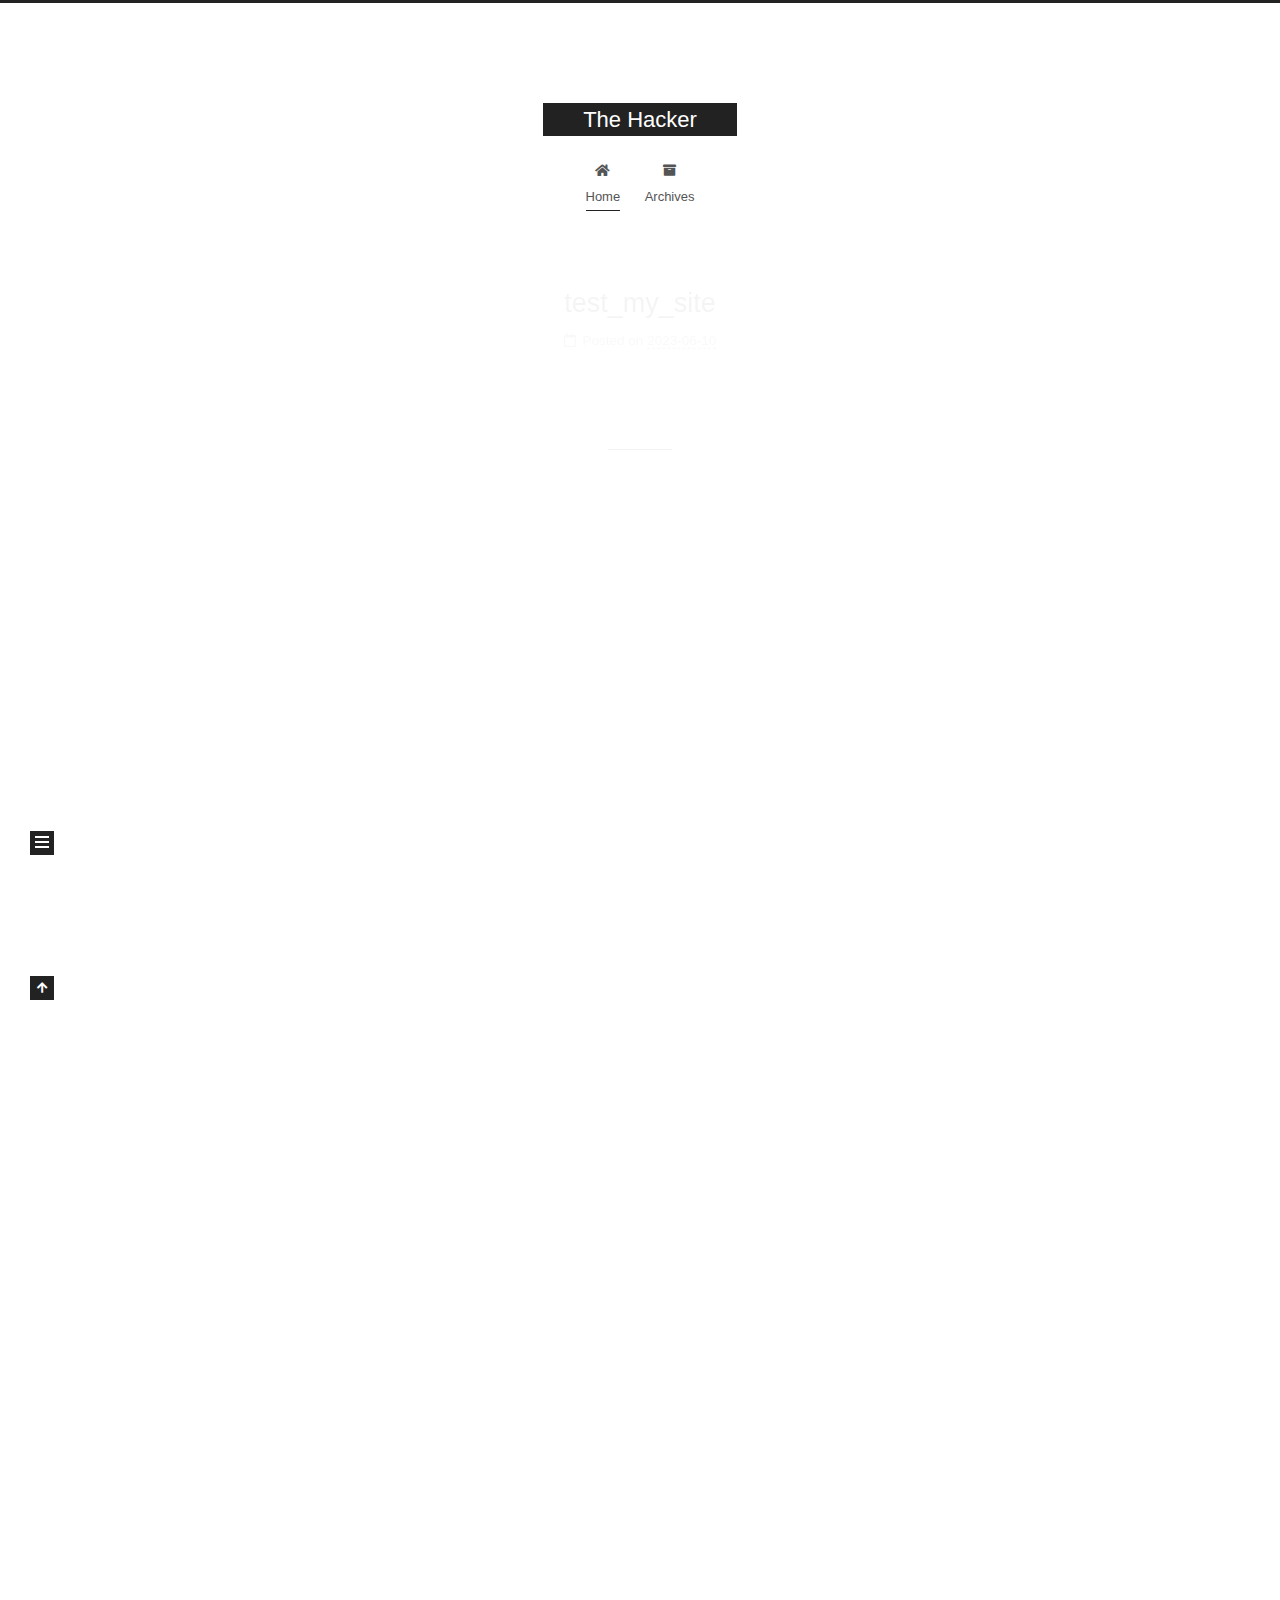
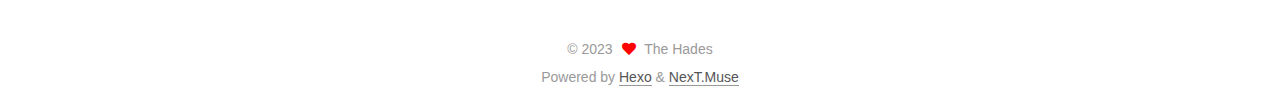
<file: index.html>
<!DOCTYPE html>
<html lang="en">
<head>
  <meta charset="UTF-8">
<meta name="viewport" content="width=device-width, initial-scale=1, maximum-scale=2">
<meta name="theme-color" content="#222">
<meta name="generator" content="Hexo 6.3.0">
  <link rel="apple-touch-icon" sizes="180x180" href="/images/apple-touch-icon-next.png">
  <link rel="icon" type="image/png" sizes="32x32" href="/images/favicon-32x32-next.png">
  <link rel="icon" type="image/png" sizes="16x16" href="/images/favicon-16x16-next.png">
  <link rel="mask-icon" href="/images/logo.svg" color="#222">

<link rel="stylesheet" href="/css/main.css">


<link rel="stylesheet" href="/lib/font-awesome/css/all.min.css">

<script id="hexo-configurations">
    var NexT = window.NexT || {};
    var CONFIG = {"hostname":"example.com","root":"/","scheme":"Muse","version":"7.8.0","exturl":false,"sidebar":{"position":"left","display":"post","padding":18,"offset":12,"onmobile":false},"copycode":{"enable":false,"show_result":false,"style":null},"back2top":{"enable":true,"sidebar":false,"scrollpercent":false},"bookmark":{"enable":false,"color":"#222","save":"auto"},"fancybox":false,"mediumzoom":false,"lazyload":false,"pangu":false,"comments":{"style":"tabs","active":null,"storage":true,"lazyload":false,"nav":null},"algolia":{"hits":{"per_page":10},"labels":{"input_placeholder":"Search for Posts","hits_empty":"We didn't find any results for the search: ${query}","hits_stats":"${hits} results found in ${time} ms"}},"localsearch":{"enable":false,"trigger":"auto","top_n_per_article":1,"unescape":false,"preload":false},"motion":{"enable":true,"async":false,"transition":{"post_block":"fadeIn","post_header":"slideDownIn","post_body":"slideDownIn","coll_header":"slideLeftIn","sidebar":"slideUpIn"}}};
  </script>

  <meta property="og:type" content="website">
<meta property="og:title" content="The Hacker">
<meta property="og:url" content="http://example.com/index.html">
<meta property="og:site_name" content="The Hacker">
<meta property="og:locale" content="en_US">
<meta property="article:author" content="The Hades">
<meta name="twitter:card" content="summary">

<link rel="canonical" href="http://example.com/">


<script id="page-configurations">
  // https://hexo.io/docs/variables.html
  CONFIG.page = {
    sidebar: "",
    isHome : true,
    isPost : false,
    lang   : 'en'
  };
</script>

  <title>The Hacker</title>
  






  <noscript>
  <style>
  .use-motion .brand,
  .use-motion .menu-item,
  .sidebar-inner,
  .use-motion .post-block,
  .use-motion .pagination,
  .use-motion .comments,
  .use-motion .post-header,
  .use-motion .post-body,
  .use-motion .collection-header { opacity: initial; }

  .use-motion .site-title,
  .use-motion .site-subtitle {
    opacity: initial;
    top: initial;
  }

  .use-motion .logo-line-before i { left: initial; }
  .use-motion .logo-line-after i { right: initial; }
  </style>
</noscript>

</head>

<body itemscope itemtype="http://schema.org/WebPage">
  <div class="container use-motion">
    <div class="headband"></div>

    <header class="header" itemscope itemtype="http://schema.org/WPHeader">
      <div class="header-inner"><div class="site-brand-container">
  <div class="site-nav-toggle">
    <div class="toggle" aria-label="Toggle navigation bar">
      <span class="toggle-line toggle-line-first"></span>
      <span class="toggle-line toggle-line-middle"></span>
      <span class="toggle-line toggle-line-last"></span>
    </div>
  </div>

  <div class="site-meta">

    <a href="/" class="brand" rel="start">
      <span class="logo-line-before"><i></i></span>
      <h1 class="site-title">The Hacker</h1>
      <span class="logo-line-after"><i></i></span>
    </a>
  </div>

  <div class="site-nav-right">
    <div class="toggle popup-trigger">
    </div>
  </div>
</div>




<nav class="site-nav">
  <ul id="menu" class="main-menu menu">
        <li class="menu-item menu-item-home">

    <a href="/" rel="section"><i class="fa fa-home fa-fw"></i>Home</a>

  </li>
        <li class="menu-item menu-item-archives">

    <a href="/archives/" rel="section"><i class="fa fa-archive fa-fw"></i>Archives</a>

  </li>
  </ul>
</nav>




</div>
    </header>

    
  <div class="back-to-top">
    <i class="fa fa-arrow-up"></i>
    <span>0%</span>
  </div>


    <main class="main">
      <div class="main-inner">
        <div class="content-wrap">
          

          <div class="content index posts-expand">
            
      
  
  
  <article itemscope itemtype="http://schema.org/Article" class="post-block" lang="en">
    <link itemprop="mainEntityOfPage" href="http://example.com/2023/06/10/test-my-site/">

    <span hidden itemprop="author" itemscope itemtype="http://schema.org/Person">
      <meta itemprop="image" content="/images/avatar.gif">
      <meta itemprop="name" content="The Hades">
      <meta itemprop="description" content="">
    </span>

    <span hidden itemprop="publisher" itemscope itemtype="http://schema.org/Organization">
      <meta itemprop="name" content="The Hacker">
    </span>
      <header class="post-header">
        <h2 class="post-title" itemprop="name headline">
          
            <a href="/2023/06/10/test-my-site/" class="post-title-link" itemprop="url">test_my_site</a>
        </h2>

        <div class="post-meta">
            <span class="post-meta-item">
              <span class="post-meta-item-icon">
                <i class="far fa-calendar"></i>
              </span>
              <span class="post-meta-item-text">Posted on</span>

              <time title="Created: 2023-06-10 20:58:56" itemprop="dateCreated datePublished" datetime="2023-06-10T20:58:56+08:00">2023-06-10</time>
            </span>

          

        </div>
      </header>

    
    
    
    <div class="post-body" itemprop="articleBody">

      
          
      
    </div>

    
    
    
      <footer class="post-footer">
        <div class="post-eof"></div>
      </footer>
  </article>
  
  
  

      
  
  
  <article itemscope itemtype="http://schema.org/Article" class="post-block" lang="en">
    <link itemprop="mainEntityOfPage" href="http://example.com/2023/06/10/hello-world/">

    <span hidden itemprop="author" itemscope itemtype="http://schema.org/Person">
      <meta itemprop="image" content="/images/avatar.gif">
      <meta itemprop="name" content="The Hades">
      <meta itemprop="description" content="">
    </span>

    <span hidden itemprop="publisher" itemscope itemtype="http://schema.org/Organization">
      <meta itemprop="name" content="The Hacker">
    </span>
      <header class="post-header">
        <h2 class="post-title" itemprop="name headline">
          
            <a href="/2023/06/10/hello-world/" class="post-title-link" itemprop="url">Hello World</a>
        </h2>

        <div class="post-meta">
            <span class="post-meta-item">
              <span class="post-meta-item-icon">
                <i class="far fa-calendar"></i>
              </span>
              <span class="post-meta-item-text">Posted on</span>

              <time title="Created: 2023-06-10 20:55:42" itemprop="dateCreated datePublished" datetime="2023-06-10T20:55:42+08:00">2023-06-10</time>
            </span>

          

        </div>
      </header>

    
    
    
    <div class="post-body" itemprop="articleBody">

      
          <p>Welcome to <a target="_blank" rel="noopener" href="https://hexo.io/">Hexo</a>! This is your very first post. Check <a target="_blank" rel="noopener" href="https://hexo.io/docs/">documentation</a> for more info. If you get any problems when using Hexo, you can find the answer in <a target="_blank" rel="noopener" href="https://hexo.io/docs/troubleshooting.html">troubleshooting</a> or you can ask me on <a target="_blank" rel="noopener" href="https://github.com/hexojs/hexo/issues">GitHub</a>.</p>
<h2 id="Quick-Start"><a href="#Quick-Start" class="headerlink" title="Quick Start"></a>Quick Start</h2><h3 id="Create-a-new-post"><a href="#Create-a-new-post" class="headerlink" title="Create a new post"></a>Create a new post</h3><figure class="highlight bash"><table><tr><td class="gutter"><pre><span class="line">1</span><br></pre></td><td class="code"><pre><span class="line">$ hexo new <span class="string">&quot;My New Post&quot;</span></span><br></pre></td></tr></table></figure>

<p>More info: <a target="_blank" rel="noopener" href="https://hexo.io/docs/writing.html">Writing</a></p>
<h3 id="Run-server"><a href="#Run-server" class="headerlink" title="Run server"></a>Run server</h3><figure class="highlight bash"><table><tr><td class="gutter"><pre><span class="line">1</span><br></pre></td><td class="code"><pre><span class="line">$ hexo server</span><br></pre></td></tr></table></figure>

<p>More info: <a target="_blank" rel="noopener" href="https://hexo.io/docs/server.html">Server</a></p>
<h3 id="Generate-static-files"><a href="#Generate-static-files" class="headerlink" title="Generate static files"></a>Generate static files</h3><figure class="highlight bash"><table><tr><td class="gutter"><pre><span class="line">1</span><br></pre></td><td class="code"><pre><span class="line">$ hexo generate</span><br></pre></td></tr></table></figure>

<p>More info: <a target="_blank" rel="noopener" href="https://hexo.io/docs/generating.html">Generating</a></p>
<h3 id="Deploy-to-remote-sites"><a href="#Deploy-to-remote-sites" class="headerlink" title="Deploy to remote sites"></a>Deploy to remote sites</h3><figure class="highlight bash"><table><tr><td class="gutter"><pre><span class="line">1</span><br></pre></td><td class="code"><pre><span class="line">$ hexo deploy</span><br></pre></td></tr></table></figure>

<p>More info: <a target="_blank" rel="noopener" href="https://hexo.io/docs/one-command-deployment.html">Deployment</a></p>

      
    </div>

    
    
    
      <footer class="post-footer">
        <div class="post-eof"></div>
      </footer>
  </article>
  
  
  


  



          </div>
          

<script>
  window.addEventListener('tabs:register', () => {
    let { activeClass } = CONFIG.comments;
    if (CONFIG.comments.storage) {
      activeClass = localStorage.getItem('comments_active') || activeClass;
    }
    if (activeClass) {
      let activeTab = document.querySelector(`a[href="#comment-${activeClass}"]`);
      if (activeTab) {
        activeTab.click();
      }
    }
  });
  if (CONFIG.comments.storage) {
    window.addEventListener('tabs:click', event => {
      if (!event.target.matches('.tabs-comment .tab-content .tab-pane')) return;
      let commentClass = event.target.classList[1];
      localStorage.setItem('comments_active', commentClass);
    });
  }
</script>

        </div>
          
  
  <div class="toggle sidebar-toggle">
    <span class="toggle-line toggle-line-first"></span>
    <span class="toggle-line toggle-line-middle"></span>
    <span class="toggle-line toggle-line-last"></span>
  </div>

  <aside class="sidebar">
    <div class="sidebar-inner">

      <ul class="sidebar-nav motion-element">
        <li class="sidebar-nav-toc">
          Table of Contents
        </li>
        <li class="sidebar-nav-overview">
          Overview
        </li>
      </ul>

      <!--noindex-->
      <div class="post-toc-wrap sidebar-panel">
      </div>
      <!--/noindex-->

      <div class="site-overview-wrap sidebar-panel">
        <div class="site-author motion-element" itemprop="author" itemscope itemtype="http://schema.org/Person">
  <p class="site-author-name" itemprop="name">The Hades</p>
  <div class="site-description" itemprop="description"></div>
</div>
<div class="site-state-wrap motion-element">
  <nav class="site-state">
      <div class="site-state-item site-state-posts">
          <a href="/archives/">
        
          <span class="site-state-item-count">2</span>
          <span class="site-state-item-name">posts</span>
        </a>
      </div>
  </nav>
</div>



      </div>

    </div>
  </aside>
  <div id="sidebar-dimmer"></div>


      </div>
    </main>

    <footer class="footer">
      <div class="footer-inner">
        

        

<div class="copyright">
  
  &copy; 
  <span itemprop="copyrightYear">2023</span>
  <span class="with-love">
    <i class="fa fa-heart"></i>
  </span>
  <span class="author" itemprop="copyrightHolder">The Hades</span>
</div>
  <div class="powered-by">Powered by <a href="https://hexo.io/" class="theme-link" rel="noopener" target="_blank">Hexo</a> & <a href="https://muse.theme-next.org/" class="theme-link" rel="noopener" target="_blank">NexT.Muse</a>
  </div>

        








      </div>
    </footer>
  </div>

  
  <script src="/lib/anime.min.js"></script>
  <script src="/lib/velocity/velocity.min.js"></script>
  <script src="/lib/velocity/velocity.ui.min.js"></script>

<script src="/js/utils.js"></script>

<script src="/js/motion.js"></script>


<script src="/js/schemes/muse.js"></script>


<script src="/js/next-boot.js"></script>




  















  

  

</body>
</html>
</file>
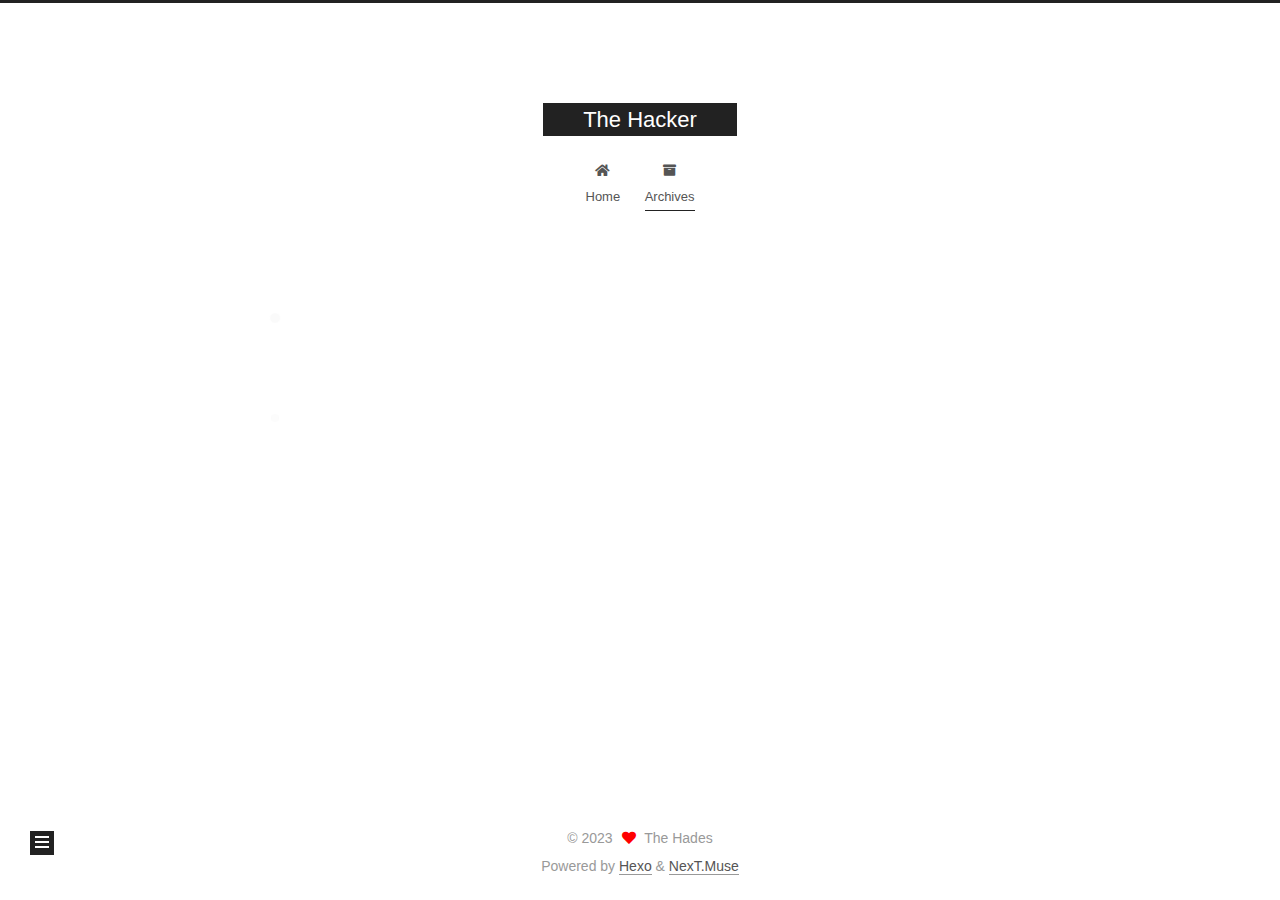
<file: archives/index.html>
<!DOCTYPE html>
<html lang="en">
<head>
  <meta charset="UTF-8">
<meta name="viewport" content="width=device-width, initial-scale=1, maximum-scale=2">
<meta name="theme-color" content="#222">
<meta name="generator" content="Hexo 6.3.0">
  <link rel="apple-touch-icon" sizes="180x180" href="/images/apple-touch-icon-next.png">
  <link rel="icon" type="image/png" sizes="32x32" href="/images/favicon-32x32-next.png">
  <link rel="icon" type="image/png" sizes="16x16" href="/images/favicon-16x16-next.png">
  <link rel="mask-icon" href="/images/logo.svg" color="#222">

<link rel="stylesheet" href="/css/main.css">


<link rel="stylesheet" href="/lib/font-awesome/css/all.min.css">

<script id="hexo-configurations">
    var NexT = window.NexT || {};
    var CONFIG = {"hostname":"example.com","root":"/","scheme":"Muse","version":"7.8.0","exturl":false,"sidebar":{"position":"left","display":"post","padding":18,"offset":12,"onmobile":false},"copycode":{"enable":false,"show_result":false,"style":null},"back2top":{"enable":true,"sidebar":false,"scrollpercent":false},"bookmark":{"enable":false,"color":"#222","save":"auto"},"fancybox":false,"mediumzoom":false,"lazyload":false,"pangu":false,"comments":{"style":"tabs","active":null,"storage":true,"lazyload":false,"nav":null},"algolia":{"hits":{"per_page":10},"labels":{"input_placeholder":"Search for Posts","hits_empty":"We didn't find any results for the search: ${query}","hits_stats":"${hits} results found in ${time} ms"}},"localsearch":{"enable":false,"trigger":"auto","top_n_per_article":1,"unescape":false,"preload":false},"motion":{"enable":true,"async":false,"transition":{"post_block":"fadeIn","post_header":"slideDownIn","post_body":"slideDownIn","coll_header":"slideLeftIn","sidebar":"slideUpIn"}}};
  </script>

  <meta property="og:type" content="website">
<meta property="og:title" content="The Hacker">
<meta property="og:url" content="http://example.com/archives/index.html">
<meta property="og:site_name" content="The Hacker">
<meta property="og:locale" content="en_US">
<meta property="article:author" content="The Hades">
<meta name="twitter:card" content="summary">

<link rel="canonical" href="http://example.com/archives/">


<script id="page-configurations">
  // https://hexo.io/docs/variables.html
  CONFIG.page = {
    sidebar: "",
    isHome : false,
    isPost : false,
    lang   : 'en'
  };
</script>

  <title>Archive | The Hacker</title>
  






  <noscript>
  <style>
  .use-motion .brand,
  .use-motion .menu-item,
  .sidebar-inner,
  .use-motion .post-block,
  .use-motion .pagination,
  .use-motion .comments,
  .use-motion .post-header,
  .use-motion .post-body,
  .use-motion .collection-header { opacity: initial; }

  .use-motion .site-title,
  .use-motion .site-subtitle {
    opacity: initial;
    top: initial;
  }

  .use-motion .logo-line-before i { left: initial; }
  .use-motion .logo-line-after i { right: initial; }
  </style>
</noscript>

</head>

<body itemscope itemtype="http://schema.org/WebPage">
  <div class="container use-motion">
    <div class="headband"></div>

    <header class="header" itemscope itemtype="http://schema.org/WPHeader">
      <div class="header-inner"><div class="site-brand-container">
  <div class="site-nav-toggle">
    <div class="toggle" aria-label="Toggle navigation bar">
      <span class="toggle-line toggle-line-first"></span>
      <span class="toggle-line toggle-line-middle"></span>
      <span class="toggle-line toggle-line-last"></span>
    </div>
  </div>

  <div class="site-meta">

    <a href="/" class="brand" rel="start">
      <span class="logo-line-before"><i></i></span>
      <h1 class="site-title">The Hacker</h1>
      <span class="logo-line-after"><i></i></span>
    </a>
  </div>

  <div class="site-nav-right">
    <div class="toggle popup-trigger">
    </div>
  </div>
</div>




<nav class="site-nav">
  <ul id="menu" class="main-menu menu">
        <li class="menu-item menu-item-home">

    <a href="/" rel="section"><i class="fa fa-home fa-fw"></i>Home</a>

  </li>
        <li class="menu-item menu-item-archives">

    <a href="/archives/" rel="section"><i class="fa fa-archive fa-fw"></i>Archives</a>

  </li>
  </ul>
</nav>




</div>
    </header>

    
  <div class="back-to-top">
    <i class="fa fa-arrow-up"></i>
    <span>0%</span>
  </div>


    <main class="main">
      <div class="main-inner">
        <div class="content-wrap">
          

          <div class="content archive">
            

  
  
  
  <div class="post-block">
    <div class="posts-collapse">
      <div class="collection-title">
        <span class="collection-header">Um..! 2 posts in total. Keep on posting.</span>
      </div>

      
    <div class="collection-year">
      <span class="collection-header">2023</span>
    </div>

  <article itemscope itemtype="http://schema.org/Article">
    <header class="post-header">

      <div class="post-meta">
        <time itemprop="dateCreated"
              datetime="2023-06-10T20:58:56+08:00"
              content="2023-06-10">
          06-10
        </time>
      </div>

      <div class="post-title">
          <a class="post-title-link" href="/2023/06/10/test-my-site/" itemprop="url">
            <span itemprop="name">test_my_site</span>
          </a>
      </div>

    </header>
  </article>

  <article itemscope itemtype="http://schema.org/Article">
    <header class="post-header">

      <div class="post-meta">
        <time itemprop="dateCreated"
              datetime="2023-06-10T20:55:42+08:00"
              content="2023-06-10">
          06-10
        </time>
      </div>

      <div class="post-title">
          <a class="post-title-link" href="/2023/06/10/hello-world/" itemprop="url">
            <span itemprop="name">Hello World</span>
          </a>
      </div>

    </header>
  </article>


    </div>
  </div>
  
  
  

  



          </div>
          

<script>
  window.addEventListener('tabs:register', () => {
    let { activeClass } = CONFIG.comments;
    if (CONFIG.comments.storage) {
      activeClass = localStorage.getItem('comments_active') || activeClass;
    }
    if (activeClass) {
      let activeTab = document.querySelector(`a[href="#comment-${activeClass}"]`);
      if (activeTab) {
        activeTab.click();
      }
    }
  });
  if (CONFIG.comments.storage) {
    window.addEventListener('tabs:click', event => {
      if (!event.target.matches('.tabs-comment .tab-content .tab-pane')) return;
      let commentClass = event.target.classList[1];
      localStorage.setItem('comments_active', commentClass);
    });
  }
</script>

        </div>
          
  
  <div class="toggle sidebar-toggle">
    <span class="toggle-line toggle-line-first"></span>
    <span class="toggle-line toggle-line-middle"></span>
    <span class="toggle-line toggle-line-last"></span>
  </div>

  <aside class="sidebar">
    <div class="sidebar-inner">

      <ul class="sidebar-nav motion-element">
        <li class="sidebar-nav-toc">
          Table of Contents
        </li>
        <li class="sidebar-nav-overview">
          Overview
        </li>
      </ul>

      <!--noindex-->
      <div class="post-toc-wrap sidebar-panel">
      </div>
      <!--/noindex-->

      <div class="site-overview-wrap sidebar-panel">
        <div class="site-author motion-element" itemprop="author" itemscope itemtype="http://schema.org/Person">
  <p class="site-author-name" itemprop="name">The Hades</p>
  <div class="site-description" itemprop="description"></div>
</div>
<div class="site-state-wrap motion-element">
  <nav class="site-state">
      <div class="site-state-item site-state-posts">
          <a href="/archives/">
        
          <span class="site-state-item-count">2</span>
          <span class="site-state-item-name">posts</span>
        </a>
      </div>
  </nav>
</div>



      </div>

    </div>
  </aside>
  <div id="sidebar-dimmer"></div>


      </div>
    </main>

    <footer class="footer">
      <div class="footer-inner">
        

        

<div class="copyright">
  
  &copy; 
  <span itemprop="copyrightYear">2023</span>
  <span class="with-love">
    <i class="fa fa-heart"></i>
  </span>
  <span class="author" itemprop="copyrightHolder">The Hades</span>
</div>
  <div class="powered-by">Powered by <a href="https://hexo.io/" class="theme-link" rel="noopener" target="_blank">Hexo</a> & <a href="https://muse.theme-next.org/" class="theme-link" rel="noopener" target="_blank">NexT.Muse</a>
  </div>

        








      </div>
    </footer>
  </div>

  
  <script src="/lib/anime.min.js"></script>
  <script src="/lib/velocity/velocity.min.js"></script>
  <script src="/lib/velocity/velocity.ui.min.js"></script>

<script src="/js/utils.js"></script>

<script src="/js/motion.js"></script>


<script src="/js/schemes/muse.js"></script>


<script src="/js/next-boot.js"></script>




  















  

  

</body>
</html>
</file>
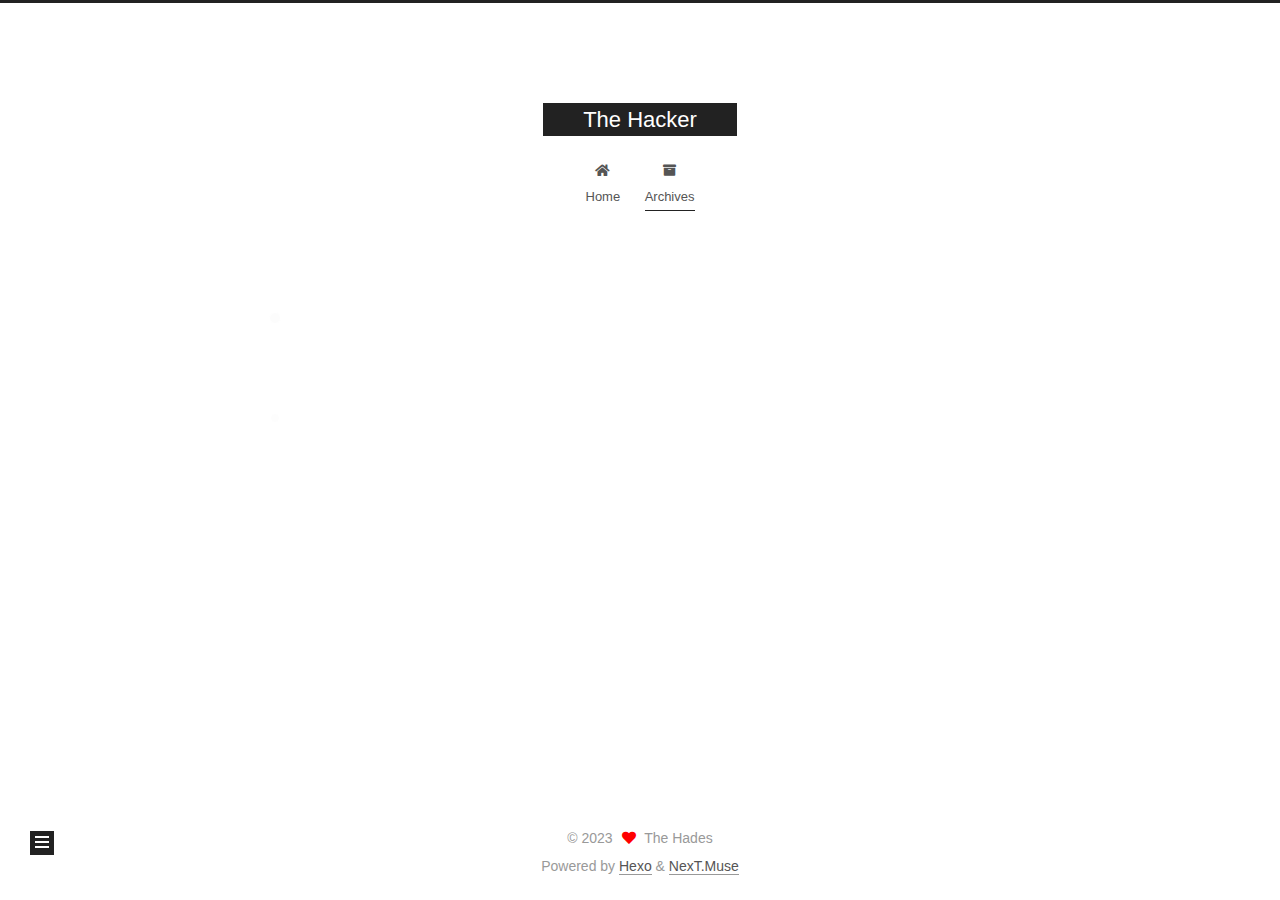
<file: archives/2023/index.html>
<!DOCTYPE html>
<html lang="en">
<head>
  <meta charset="UTF-8">
<meta name="viewport" content="width=device-width, initial-scale=1, maximum-scale=2">
<meta name="theme-color" content="#222">
<meta name="generator" content="Hexo 6.3.0">
  <link rel="apple-touch-icon" sizes="180x180" href="/images/apple-touch-icon-next.png">
  <link rel="icon" type="image/png" sizes="32x32" href="/images/favicon-32x32-next.png">
  <link rel="icon" type="image/png" sizes="16x16" href="/images/favicon-16x16-next.png">
  <link rel="mask-icon" href="/images/logo.svg" color="#222">

<link rel="stylesheet" href="/css/main.css">


<link rel="stylesheet" href="/lib/font-awesome/css/all.min.css">

<script id="hexo-configurations">
    var NexT = window.NexT || {};
    var CONFIG = {"hostname":"example.com","root":"/","scheme":"Muse","version":"7.8.0","exturl":false,"sidebar":{"position":"left","display":"post","padding":18,"offset":12,"onmobile":false},"copycode":{"enable":false,"show_result":false,"style":null},"back2top":{"enable":true,"sidebar":false,"scrollpercent":false},"bookmark":{"enable":false,"color":"#222","save":"auto"},"fancybox":false,"mediumzoom":false,"lazyload":false,"pangu":false,"comments":{"style":"tabs","active":null,"storage":true,"lazyload":false,"nav":null},"algolia":{"hits":{"per_page":10},"labels":{"input_placeholder":"Search for Posts","hits_empty":"We didn't find any results for the search: ${query}","hits_stats":"${hits} results found in ${time} ms"}},"localsearch":{"enable":false,"trigger":"auto","top_n_per_article":1,"unescape":false,"preload":false},"motion":{"enable":true,"async":false,"transition":{"post_block":"fadeIn","post_header":"slideDownIn","post_body":"slideDownIn","coll_header":"slideLeftIn","sidebar":"slideUpIn"}}};
  </script>

  <meta property="og:type" content="website">
<meta property="og:title" content="The Hacker">
<meta property="og:url" content="http://example.com/archives/2023/index.html">
<meta property="og:site_name" content="The Hacker">
<meta property="og:locale" content="en_US">
<meta property="article:author" content="The Hades">
<meta name="twitter:card" content="summary">

<link rel="canonical" href="http://example.com/archives/2023/">


<script id="page-configurations">
  // https://hexo.io/docs/variables.html
  CONFIG.page = {
    sidebar: "",
    isHome : false,
    isPost : false,
    lang   : 'en'
  };
</script>

  <title>Archive | The Hacker</title>
  






  <noscript>
  <style>
  .use-motion .brand,
  .use-motion .menu-item,
  .sidebar-inner,
  .use-motion .post-block,
  .use-motion .pagination,
  .use-motion .comments,
  .use-motion .post-header,
  .use-motion .post-body,
  .use-motion .collection-header { opacity: initial; }

  .use-motion .site-title,
  .use-motion .site-subtitle {
    opacity: initial;
    top: initial;
  }

  .use-motion .logo-line-before i { left: initial; }
  .use-motion .logo-line-after i { right: initial; }
  </style>
</noscript>

</head>

<body itemscope itemtype="http://schema.org/WebPage">
  <div class="container use-motion">
    <div class="headband"></div>

    <header class="header" itemscope itemtype="http://schema.org/WPHeader">
      <div class="header-inner"><div class="site-brand-container">
  <div class="site-nav-toggle">
    <div class="toggle" aria-label="Toggle navigation bar">
      <span class="toggle-line toggle-line-first"></span>
      <span class="toggle-line toggle-line-middle"></span>
      <span class="toggle-line toggle-line-last"></span>
    </div>
  </div>

  <div class="site-meta">

    <a href="/" class="brand" rel="start">
      <span class="logo-line-before"><i></i></span>
      <h1 class="site-title">The Hacker</h1>
      <span class="logo-line-after"><i></i></span>
    </a>
  </div>

  <div class="site-nav-right">
    <div class="toggle popup-trigger">
    </div>
  </div>
</div>




<nav class="site-nav">
  <ul id="menu" class="main-menu menu">
        <li class="menu-item menu-item-home">

    <a href="/" rel="section"><i class="fa fa-home fa-fw"></i>Home</a>

  </li>
        <li class="menu-item menu-item-archives">

    <a href="/archives/" rel="section"><i class="fa fa-archive fa-fw"></i>Archives</a>

  </li>
  </ul>
</nav>




</div>
    </header>

    
  <div class="back-to-top">
    <i class="fa fa-arrow-up"></i>
    <span>0%</span>
  </div>


    <main class="main">
      <div class="main-inner">
        <div class="content-wrap">
          

          <div class="content archive">
            

  
  
  
  <div class="post-block">
    <div class="posts-collapse">
      <div class="collection-title">
        <span class="collection-header">Um..! 2 posts in total. Keep on posting.</span>
      </div>

      
    <div class="collection-year">
      <span class="collection-header">2023</span>
    </div>

  <article itemscope itemtype="http://schema.org/Article">
    <header class="post-header">

      <div class="post-meta">
        <time itemprop="dateCreated"
              datetime="2023-06-10T20:58:56+08:00"
              content="2023-06-10">
          06-10
        </time>
      </div>

      <div class="post-title">
          <a class="post-title-link" href="/2023/06/10/test-my-site/" itemprop="url">
            <span itemprop="name">test_my_site</span>
          </a>
      </div>

    </header>
  </article>

  <article itemscope itemtype="http://schema.org/Article">
    <header class="post-header">

      <div class="post-meta">
        <time itemprop="dateCreated"
              datetime="2023-06-10T20:55:42+08:00"
              content="2023-06-10">
          06-10
        </time>
      </div>

      <div class="post-title">
          <a class="post-title-link" href="/2023/06/10/hello-world/" itemprop="url">
            <span itemprop="name">Hello World</span>
          </a>
      </div>

    </header>
  </article>


    </div>
  </div>
  
  
  

  



          </div>
          

<script>
  window.addEventListener('tabs:register', () => {
    let { activeClass } = CONFIG.comments;
    if (CONFIG.comments.storage) {
      activeClass = localStorage.getItem('comments_active') || activeClass;
    }
    if (activeClass) {
      let activeTab = document.querySelector(`a[href="#comment-${activeClass}"]`);
      if (activeTab) {
        activeTab.click();
      }
    }
  });
  if (CONFIG.comments.storage) {
    window.addEventListener('tabs:click', event => {
      if (!event.target.matches('.tabs-comment .tab-content .tab-pane')) return;
      let commentClass = event.target.classList[1];
      localStorage.setItem('comments_active', commentClass);
    });
  }
</script>

        </div>
          
  
  <div class="toggle sidebar-toggle">
    <span class="toggle-line toggle-line-first"></span>
    <span class="toggle-line toggle-line-middle"></span>
    <span class="toggle-line toggle-line-last"></span>
  </div>

  <aside class="sidebar">
    <div class="sidebar-inner">

      <ul class="sidebar-nav motion-element">
        <li class="sidebar-nav-toc">
          Table of Contents
        </li>
        <li class="sidebar-nav-overview">
          Overview
        </li>
      </ul>

      <!--noindex-->
      <div class="post-toc-wrap sidebar-panel">
      </div>
      <!--/noindex-->

      <div class="site-overview-wrap sidebar-panel">
        <div class="site-author motion-element" itemprop="author" itemscope itemtype="http://schema.org/Person">
  <p class="site-author-name" itemprop="name">The Hades</p>
  <div class="site-description" itemprop="description"></div>
</div>
<div class="site-state-wrap motion-element">
  <nav class="site-state">
      <div class="site-state-item site-state-posts">
          <a href="/archives/">
        
          <span class="site-state-item-count">2</span>
          <span class="site-state-item-name">posts</span>
        </a>
      </div>
  </nav>
</div>



      </div>

    </div>
  </aside>
  <div id="sidebar-dimmer"></div>


      </div>
    </main>

    <footer class="footer">
      <div class="footer-inner">
        

        

<div class="copyright">
  
  &copy; 
  <span itemprop="copyrightYear">2023</span>
  <span class="with-love">
    <i class="fa fa-heart"></i>
  </span>
  <span class="author" itemprop="copyrightHolder">The Hades</span>
</div>
  <div class="powered-by">Powered by <a href="https://hexo.io/" class="theme-link" rel="noopener" target="_blank">Hexo</a> & <a href="https://muse.theme-next.org/" class="theme-link" rel="noopener" target="_blank">NexT.Muse</a>
  </div>

        








      </div>
    </footer>
  </div>

  
  <script src="/lib/anime.min.js"></script>
  <script src="/lib/velocity/velocity.min.js"></script>
  <script src="/lib/velocity/velocity.ui.min.js"></script>

<script src="/js/utils.js"></script>

<script src="/js/motion.js"></script>


<script src="/js/schemes/muse.js"></script>


<script src="/js/next-boot.js"></script>




  















  

  

</body>
</html>
</file>
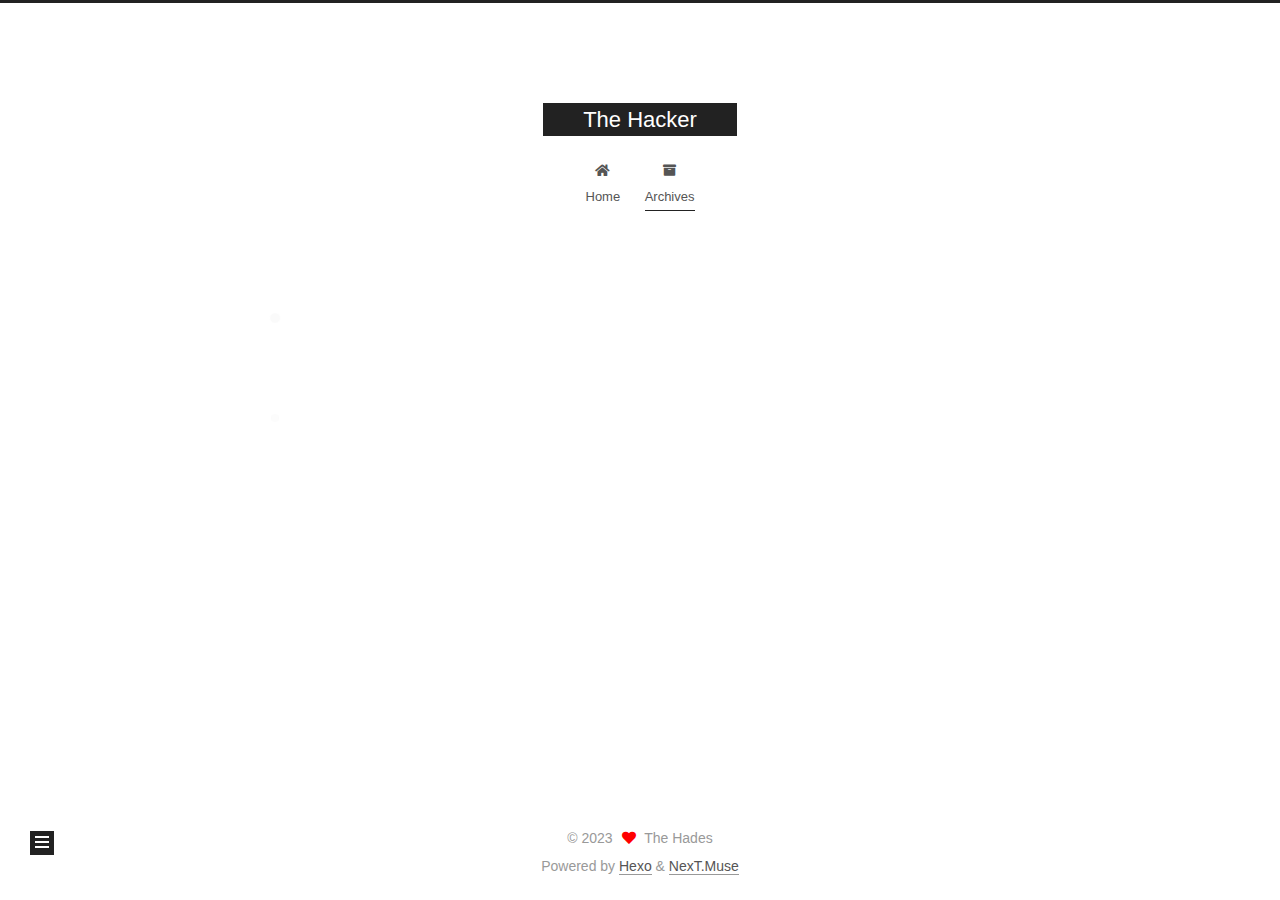
<file: archives/2023/06/index.html>
<!DOCTYPE html>
<html lang="en">
<head>
  <meta charset="UTF-8">
<meta name="viewport" content="width=device-width, initial-scale=1, maximum-scale=2">
<meta name="theme-color" content="#222">
<meta name="generator" content="Hexo 6.3.0">
  <link rel="apple-touch-icon" sizes="180x180" href="/images/apple-touch-icon-next.png">
  <link rel="icon" type="image/png" sizes="32x32" href="/images/favicon-32x32-next.png">
  <link rel="icon" type="image/png" sizes="16x16" href="/images/favicon-16x16-next.png">
  <link rel="mask-icon" href="/images/logo.svg" color="#222">

<link rel="stylesheet" href="/css/main.css">


<link rel="stylesheet" href="/lib/font-awesome/css/all.min.css">

<script id="hexo-configurations">
    var NexT = window.NexT || {};
    var CONFIG = {"hostname":"example.com","root":"/","scheme":"Muse","version":"7.8.0","exturl":false,"sidebar":{"position":"left","display":"post","padding":18,"offset":12,"onmobile":false},"copycode":{"enable":false,"show_result":false,"style":null},"back2top":{"enable":true,"sidebar":false,"scrollpercent":false},"bookmark":{"enable":false,"color":"#222","save":"auto"},"fancybox":false,"mediumzoom":false,"lazyload":false,"pangu":false,"comments":{"style":"tabs","active":null,"storage":true,"lazyload":false,"nav":null},"algolia":{"hits":{"per_page":10},"labels":{"input_placeholder":"Search for Posts","hits_empty":"We didn't find any results for the search: ${query}","hits_stats":"${hits} results found in ${time} ms"}},"localsearch":{"enable":false,"trigger":"auto","top_n_per_article":1,"unescape":false,"preload":false},"motion":{"enable":true,"async":false,"transition":{"post_block":"fadeIn","post_header":"slideDownIn","post_body":"slideDownIn","coll_header":"slideLeftIn","sidebar":"slideUpIn"}}};
  </script>

  <meta property="og:type" content="website">
<meta property="og:title" content="The Hacker">
<meta property="og:url" content="http://example.com/archives/2023/06/index.html">
<meta property="og:site_name" content="The Hacker">
<meta property="og:locale" content="en_US">
<meta property="article:author" content="The Hades">
<meta name="twitter:card" content="summary">

<link rel="canonical" href="http://example.com/archives/2023/06/">


<script id="page-configurations">
  // https://hexo.io/docs/variables.html
  CONFIG.page = {
    sidebar: "",
    isHome : false,
    isPost : false,
    lang   : 'en'
  };
</script>

  <title>Archive | The Hacker</title>
  






  <noscript>
  <style>
  .use-motion .brand,
  .use-motion .menu-item,
  .sidebar-inner,
  .use-motion .post-block,
  .use-motion .pagination,
  .use-motion .comments,
  .use-motion .post-header,
  .use-motion .post-body,
  .use-motion .collection-header { opacity: initial; }

  .use-motion .site-title,
  .use-motion .site-subtitle {
    opacity: initial;
    top: initial;
  }

  .use-motion .logo-line-before i { left: initial; }
  .use-motion .logo-line-after i { right: initial; }
  </style>
</noscript>

</head>

<body itemscope itemtype="http://schema.org/WebPage">
  <div class="container use-motion">
    <div class="headband"></div>

    <header class="header" itemscope itemtype="http://schema.org/WPHeader">
      <div class="header-inner"><div class="site-brand-container">
  <div class="site-nav-toggle">
    <div class="toggle" aria-label="Toggle navigation bar">
      <span class="toggle-line toggle-line-first"></span>
      <span class="toggle-line toggle-line-middle"></span>
      <span class="toggle-line toggle-line-last"></span>
    </div>
  </div>

  <div class="site-meta">

    <a href="/" class="brand" rel="start">
      <span class="logo-line-before"><i></i></span>
      <h1 class="site-title">The Hacker</h1>
      <span class="logo-line-after"><i></i></span>
    </a>
  </div>

  <div class="site-nav-right">
    <div class="toggle popup-trigger">
    </div>
  </div>
</div>




<nav class="site-nav">
  <ul id="menu" class="main-menu menu">
        <li class="menu-item menu-item-home">

    <a href="/" rel="section"><i class="fa fa-home fa-fw"></i>Home</a>

  </li>
        <li class="menu-item menu-item-archives">

    <a href="/archives/" rel="section"><i class="fa fa-archive fa-fw"></i>Archives</a>

  </li>
  </ul>
</nav>




</div>
    </header>

    
  <div class="back-to-top">
    <i class="fa fa-arrow-up"></i>
    <span>0%</span>
  </div>


    <main class="main">
      <div class="main-inner">
        <div class="content-wrap">
          

          <div class="content archive">
            

  
  
  
  <div class="post-block">
    <div class="posts-collapse">
      <div class="collection-title">
        <span class="collection-header">Um..! 2 posts in total. Keep on posting.</span>
      </div>

      
    <div class="collection-year">
      <span class="collection-header">2023</span>
    </div>

  <article itemscope itemtype="http://schema.org/Article">
    <header class="post-header">

      <div class="post-meta">
        <time itemprop="dateCreated"
              datetime="2023-06-10T20:58:56+08:00"
              content="2023-06-10">
          06-10
        </time>
      </div>

      <div class="post-title">
          <a class="post-title-link" href="/2023/06/10/test-my-site/" itemprop="url">
            <span itemprop="name">test_my_site</span>
          </a>
      </div>

    </header>
  </article>

  <article itemscope itemtype="http://schema.org/Article">
    <header class="post-header">

      <div class="post-meta">
        <time itemprop="dateCreated"
              datetime="2023-06-10T20:55:42+08:00"
              content="2023-06-10">
          06-10
        </time>
      </div>

      <div class="post-title">
          <a class="post-title-link" href="/2023/06/10/hello-world/" itemprop="url">
            <span itemprop="name">Hello World</span>
          </a>
      </div>

    </header>
  </article>


    </div>
  </div>
  
  
  

  



          </div>
          

<script>
  window.addEventListener('tabs:register', () => {
    let { activeClass } = CONFIG.comments;
    if (CONFIG.comments.storage) {
      activeClass = localStorage.getItem('comments_active') || activeClass;
    }
    if (activeClass) {
      let activeTab = document.querySelector(`a[href="#comment-${activeClass}"]`);
      if (activeTab) {
        activeTab.click();
      }
    }
  });
  if (CONFIG.comments.storage) {
    window.addEventListener('tabs:click', event => {
      if (!event.target.matches('.tabs-comment .tab-content .tab-pane')) return;
      let commentClass = event.target.classList[1];
      localStorage.setItem('comments_active', commentClass);
    });
  }
</script>

        </div>
          
  
  <div class="toggle sidebar-toggle">
    <span class="toggle-line toggle-line-first"></span>
    <span class="toggle-line toggle-line-middle"></span>
    <span class="toggle-line toggle-line-last"></span>
  </div>

  <aside class="sidebar">
    <div class="sidebar-inner">

      <ul class="sidebar-nav motion-element">
        <li class="sidebar-nav-toc">
          Table of Contents
        </li>
        <li class="sidebar-nav-overview">
          Overview
        </li>
      </ul>

      <!--noindex-->
      <div class="post-toc-wrap sidebar-panel">
      </div>
      <!--/noindex-->

      <div class="site-overview-wrap sidebar-panel">
        <div class="site-author motion-element" itemprop="author" itemscope itemtype="http://schema.org/Person">
  <p class="site-author-name" itemprop="name">The Hades</p>
  <div class="site-description" itemprop="description"></div>
</div>
<div class="site-state-wrap motion-element">
  <nav class="site-state">
      <div class="site-state-item site-state-posts">
          <a href="/archives/">
        
          <span class="site-state-item-count">2</span>
          <span class="site-state-item-name">posts</span>
        </a>
      </div>
  </nav>
</div>



      </div>

    </div>
  </aside>
  <div id="sidebar-dimmer"></div>


      </div>
    </main>

    <footer class="footer">
      <div class="footer-inner">
        

        

<div class="copyright">
  
  &copy; 
  <span itemprop="copyrightYear">2023</span>
  <span class="with-love">
    <i class="fa fa-heart"></i>
  </span>
  <span class="author" itemprop="copyrightHolder">The Hades</span>
</div>
  <div class="powered-by">Powered by <a href="https://hexo.io/" class="theme-link" rel="noopener" target="_blank">Hexo</a> & <a href="https://muse.theme-next.org/" class="theme-link" rel="noopener" target="_blank">NexT.Muse</a>
  </div>

        








      </div>
    </footer>
  </div>

  
  <script src="/lib/anime.min.js"></script>
  <script src="/lib/velocity/velocity.min.js"></script>
  <script src="/lib/velocity/velocity.ui.min.js"></script>

<script src="/js/utils.js"></script>

<script src="/js/motion.js"></script>


<script src="/js/schemes/muse.js"></script>


<script src="/js/next-boot.js"></script>




  















  

  

</body>
</html>
</file>
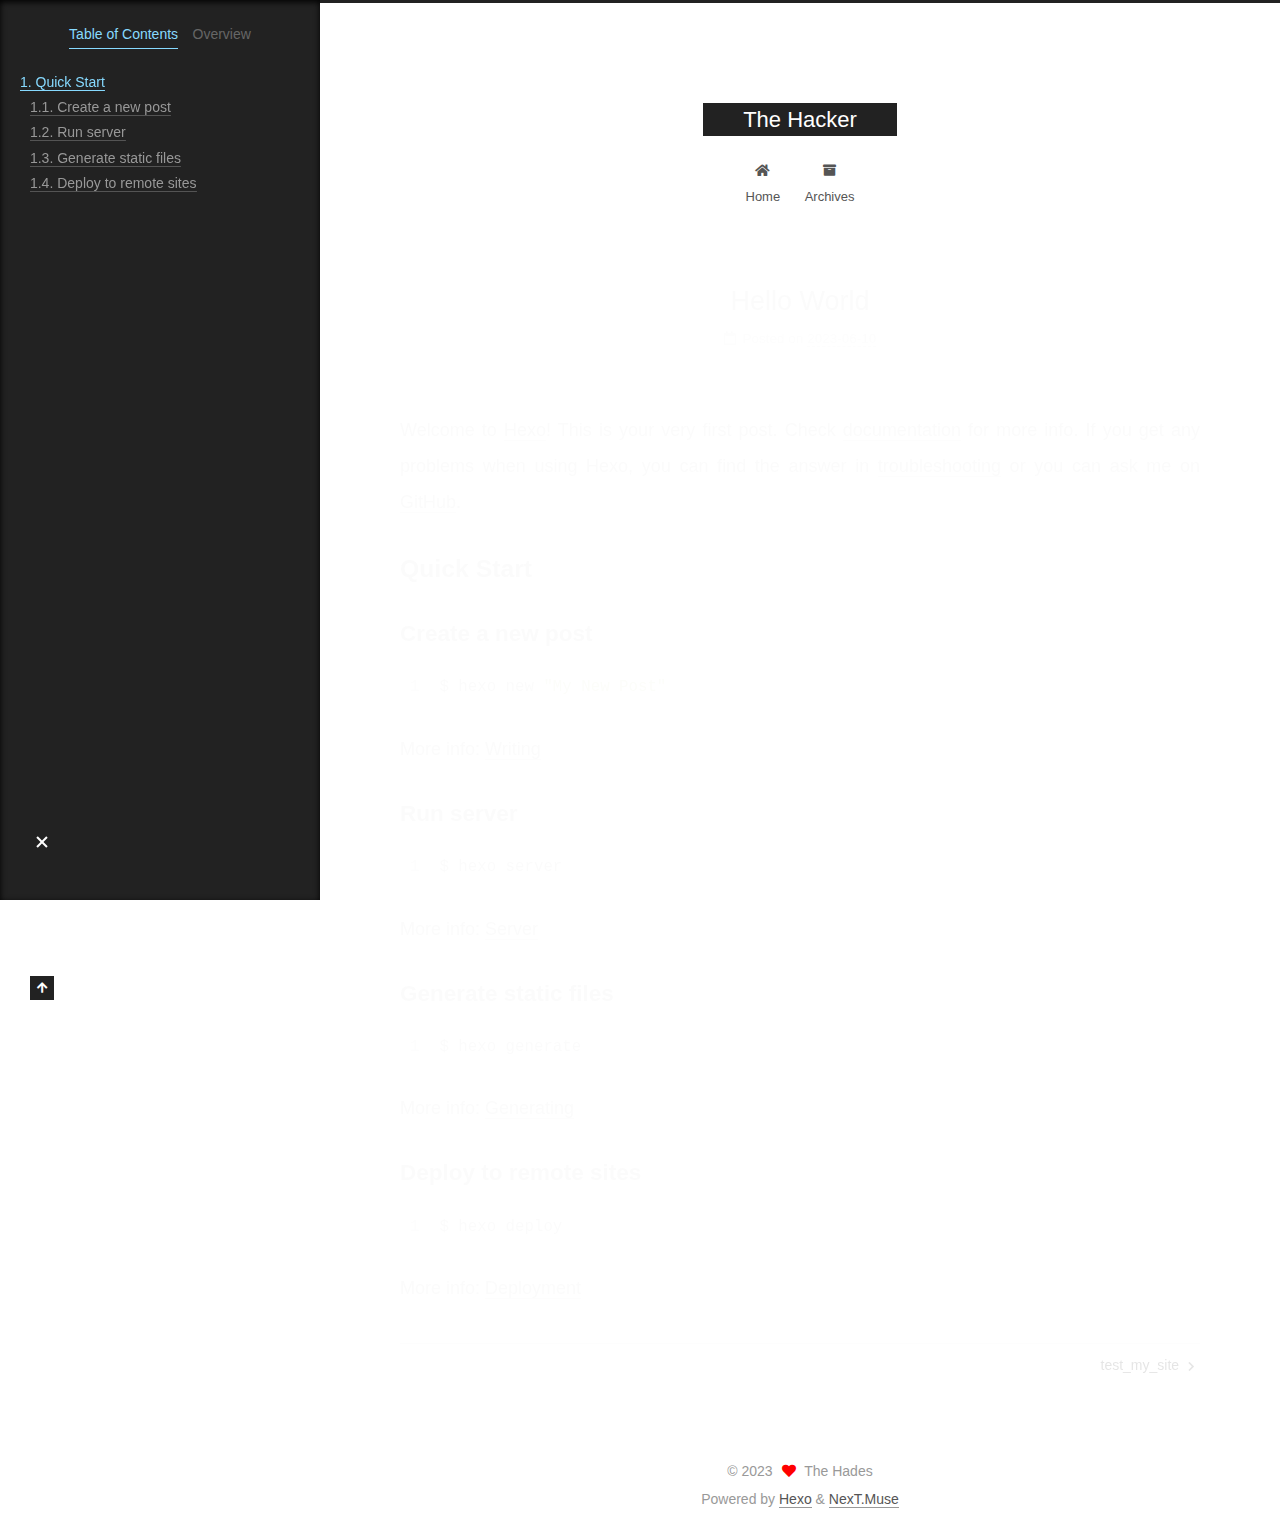
<file: 2023/06/10/hello-world/index.html>
<!DOCTYPE html>
<html lang="en">
<head>
  <meta charset="UTF-8">
<meta name="viewport" content="width=device-width, initial-scale=1, maximum-scale=2">
<meta name="theme-color" content="#222">
<meta name="generator" content="Hexo 6.3.0">
  <link rel="apple-touch-icon" sizes="180x180" href="/images/apple-touch-icon-next.png">
  <link rel="icon" type="image/png" sizes="32x32" href="/images/favicon-32x32-next.png">
  <link rel="icon" type="image/png" sizes="16x16" href="/images/favicon-16x16-next.png">
  <link rel="mask-icon" href="/images/logo.svg" color="#222">

<link rel="stylesheet" href="/css/main.css">


<link rel="stylesheet" href="/lib/font-awesome/css/all.min.css">

<script id="hexo-configurations">
    var NexT = window.NexT || {};
    var CONFIG = {"hostname":"example.com","root":"/","scheme":"Muse","version":"7.8.0","exturl":false,"sidebar":{"position":"left","display":"post","padding":18,"offset":12,"onmobile":false},"copycode":{"enable":false,"show_result":false,"style":null},"back2top":{"enable":true,"sidebar":false,"scrollpercent":false},"bookmark":{"enable":false,"color":"#222","save":"auto"},"fancybox":false,"mediumzoom":false,"lazyload":false,"pangu":false,"comments":{"style":"tabs","active":null,"storage":true,"lazyload":false,"nav":null},"algolia":{"hits":{"per_page":10},"labels":{"input_placeholder":"Search for Posts","hits_empty":"We didn't find any results for the search: ${query}","hits_stats":"${hits} results found in ${time} ms"}},"localsearch":{"enable":false,"trigger":"auto","top_n_per_article":1,"unescape":false,"preload":false},"motion":{"enable":true,"async":false,"transition":{"post_block":"fadeIn","post_header":"slideDownIn","post_body":"slideDownIn","coll_header":"slideLeftIn","sidebar":"slideUpIn"}}};
  </script>

  <meta name="description" content="Welcome to Hexo! This is your very first post. Check documentation for more info. If you get any problems when using Hexo, you can find the answer in troubleshooting or you can ask me on GitHub. Quick">
<meta property="og:type" content="article">
<meta property="og:title" content="Hello World">
<meta property="og:url" content="http://example.com/2023/06/10/hello-world/index.html">
<meta property="og:site_name" content="The Hacker">
<meta property="og:description" content="Welcome to Hexo! This is your very first post. Check documentation for more info. If you get any problems when using Hexo, you can find the answer in troubleshooting or you can ask me on GitHub. Quick">
<meta property="og:locale" content="en_US">
<meta property="article:published_time" content="2023-06-10T12:55:42.646Z">
<meta property="article:modified_time" content="2023-06-10T12:55:42.646Z">
<meta property="article:author" content="The Hades">
<meta name="twitter:card" content="summary">

<link rel="canonical" href="http://example.com/2023/06/10/hello-world/">


<script id="page-configurations">
  // https://hexo.io/docs/variables.html
  CONFIG.page = {
    sidebar: "",
    isHome : false,
    isPost : true,
    lang   : 'en'
  };
</script>

  <title>Hello World | The Hacker</title>
  






  <noscript>
  <style>
  .use-motion .brand,
  .use-motion .menu-item,
  .sidebar-inner,
  .use-motion .post-block,
  .use-motion .pagination,
  .use-motion .comments,
  .use-motion .post-header,
  .use-motion .post-body,
  .use-motion .collection-header { opacity: initial; }

  .use-motion .site-title,
  .use-motion .site-subtitle {
    opacity: initial;
    top: initial;
  }

  .use-motion .logo-line-before i { left: initial; }
  .use-motion .logo-line-after i { right: initial; }
  </style>
</noscript>

</head>

<body itemscope itemtype="http://schema.org/WebPage">
  <div class="container use-motion">
    <div class="headband"></div>

    <header class="header" itemscope itemtype="http://schema.org/WPHeader">
      <div class="header-inner"><div class="site-brand-container">
  <div class="site-nav-toggle">
    <div class="toggle" aria-label="Toggle navigation bar">
      <span class="toggle-line toggle-line-first"></span>
      <span class="toggle-line toggle-line-middle"></span>
      <span class="toggle-line toggle-line-last"></span>
    </div>
  </div>

  <div class="site-meta">

    <a href="/" class="brand" rel="start">
      <span class="logo-line-before"><i></i></span>
      <h1 class="site-title">The Hacker</h1>
      <span class="logo-line-after"><i></i></span>
    </a>
  </div>

  <div class="site-nav-right">
    <div class="toggle popup-trigger">
    </div>
  </div>
</div>




<nav class="site-nav">
  <ul id="menu" class="main-menu menu">
        <li class="menu-item menu-item-home">

    <a href="/" rel="section"><i class="fa fa-home fa-fw"></i>Home</a>

  </li>
        <li class="menu-item menu-item-archives">

    <a href="/archives/" rel="section"><i class="fa fa-archive fa-fw"></i>Archives</a>

  </li>
  </ul>
</nav>




</div>
    </header>

    
  <div class="back-to-top">
    <i class="fa fa-arrow-up"></i>
    <span>0%</span>
  </div>


    <main class="main">
      <div class="main-inner">
        <div class="content-wrap">
          

          <div class="content post posts-expand">
            

    
  
  
  <article itemscope itemtype="http://schema.org/Article" class="post-block" lang="en">
    <link itemprop="mainEntityOfPage" href="http://example.com/2023/06/10/hello-world/">

    <span hidden itemprop="author" itemscope itemtype="http://schema.org/Person">
      <meta itemprop="image" content="/images/avatar.gif">
      <meta itemprop="name" content="The Hades">
      <meta itemprop="description" content="">
    </span>

    <span hidden itemprop="publisher" itemscope itemtype="http://schema.org/Organization">
      <meta itemprop="name" content="The Hacker">
    </span>
      <header class="post-header">
        <h1 class="post-title" itemprop="name headline">
          Hello World
        </h1>

        <div class="post-meta">
            <span class="post-meta-item">
              <span class="post-meta-item-icon">
                <i class="far fa-calendar"></i>
              </span>
              <span class="post-meta-item-text">Posted on</span>

              <time title="Created: 2023-06-10 20:55:42" itemprop="dateCreated datePublished" datetime="2023-06-10T20:55:42+08:00">2023-06-10</time>
            </span>

          

        </div>
      </header>

    
    
    
    <div class="post-body" itemprop="articleBody">

      
        <p>Welcome to <a target="_blank" rel="noopener" href="https://hexo.io/">Hexo</a>! This is your very first post. Check <a target="_blank" rel="noopener" href="https://hexo.io/docs/">documentation</a> for more info. If you get any problems when using Hexo, you can find the answer in <a target="_blank" rel="noopener" href="https://hexo.io/docs/troubleshooting.html">troubleshooting</a> or you can ask me on <a target="_blank" rel="noopener" href="https://github.com/hexojs/hexo/issues">GitHub</a>.</p>
<h2 id="Quick-Start"><a href="#Quick-Start" class="headerlink" title="Quick Start"></a>Quick Start</h2><h3 id="Create-a-new-post"><a href="#Create-a-new-post" class="headerlink" title="Create a new post"></a>Create a new post</h3><figure class="highlight bash"><table><tr><td class="gutter"><pre><span class="line">1</span><br></pre></td><td class="code"><pre><span class="line">$ hexo new <span class="string">&quot;My New Post&quot;</span></span><br></pre></td></tr></table></figure>

<p>More info: <a target="_blank" rel="noopener" href="https://hexo.io/docs/writing.html">Writing</a></p>
<h3 id="Run-server"><a href="#Run-server" class="headerlink" title="Run server"></a>Run server</h3><figure class="highlight bash"><table><tr><td class="gutter"><pre><span class="line">1</span><br></pre></td><td class="code"><pre><span class="line">$ hexo server</span><br></pre></td></tr></table></figure>

<p>More info: <a target="_blank" rel="noopener" href="https://hexo.io/docs/server.html">Server</a></p>
<h3 id="Generate-static-files"><a href="#Generate-static-files" class="headerlink" title="Generate static files"></a>Generate static files</h3><figure class="highlight bash"><table><tr><td class="gutter"><pre><span class="line">1</span><br></pre></td><td class="code"><pre><span class="line">$ hexo generate</span><br></pre></td></tr></table></figure>

<p>More info: <a target="_blank" rel="noopener" href="https://hexo.io/docs/generating.html">Generating</a></p>
<h3 id="Deploy-to-remote-sites"><a href="#Deploy-to-remote-sites" class="headerlink" title="Deploy to remote sites"></a>Deploy to remote sites</h3><figure class="highlight bash"><table><tr><td class="gutter"><pre><span class="line">1</span><br></pre></td><td class="code"><pre><span class="line">$ hexo deploy</span><br></pre></td></tr></table></figure>

<p>More info: <a target="_blank" rel="noopener" href="https://hexo.io/docs/one-command-deployment.html">Deployment</a></p>

    </div>

    
    
    

      <footer class="post-footer">

        


        
    <div class="post-nav">
      <div class="post-nav-item"></div>
      <div class="post-nav-item">
    <a href="/2023/06/10/test-my-site/" rel="next" title="test_my_site">
      test_my_site <i class="fa fa-chevron-right"></i>
    </a></div>
    </div>
      </footer>
    
  </article>
  
  
  



          </div>
          

<script>
  window.addEventListener('tabs:register', () => {
    let { activeClass } = CONFIG.comments;
    if (CONFIG.comments.storage) {
      activeClass = localStorage.getItem('comments_active') || activeClass;
    }
    if (activeClass) {
      let activeTab = document.querySelector(`a[href="#comment-${activeClass}"]`);
      if (activeTab) {
        activeTab.click();
      }
    }
  });
  if (CONFIG.comments.storage) {
    window.addEventListener('tabs:click', event => {
      if (!event.target.matches('.tabs-comment .tab-content .tab-pane')) return;
      let commentClass = event.target.classList[1];
      localStorage.setItem('comments_active', commentClass);
    });
  }
</script>

        </div>
          
  
  <div class="toggle sidebar-toggle">
    <span class="toggle-line toggle-line-first"></span>
    <span class="toggle-line toggle-line-middle"></span>
    <span class="toggle-line toggle-line-last"></span>
  </div>

  <aside class="sidebar">
    <div class="sidebar-inner">

      <ul class="sidebar-nav motion-element">
        <li class="sidebar-nav-toc">
          Table of Contents
        </li>
        <li class="sidebar-nav-overview">
          Overview
        </li>
      </ul>

      <!--noindex-->
      <div class="post-toc-wrap sidebar-panel">
          <div class="post-toc motion-element"><ol class="nav"><li class="nav-item nav-level-2"><a class="nav-link" href="#Quick-Start"><span class="nav-number">1.</span> <span class="nav-text">Quick Start</span></a><ol class="nav-child"><li class="nav-item nav-level-3"><a class="nav-link" href="#Create-a-new-post"><span class="nav-number">1.1.</span> <span class="nav-text">Create a new post</span></a></li><li class="nav-item nav-level-3"><a class="nav-link" href="#Run-server"><span class="nav-number">1.2.</span> <span class="nav-text">Run server</span></a></li><li class="nav-item nav-level-3"><a class="nav-link" href="#Generate-static-files"><span class="nav-number">1.3.</span> <span class="nav-text">Generate static files</span></a></li><li class="nav-item nav-level-3"><a class="nav-link" href="#Deploy-to-remote-sites"><span class="nav-number">1.4.</span> <span class="nav-text">Deploy to remote sites</span></a></li></ol></li></ol></div>
      </div>
      <!--/noindex-->

      <div class="site-overview-wrap sidebar-panel">
        <div class="site-author motion-element" itemprop="author" itemscope itemtype="http://schema.org/Person">
  <p class="site-author-name" itemprop="name">The Hades</p>
  <div class="site-description" itemprop="description"></div>
</div>
<div class="site-state-wrap motion-element">
  <nav class="site-state">
      <div class="site-state-item site-state-posts">
          <a href="/archives/">
        
          <span class="site-state-item-count">2</span>
          <span class="site-state-item-name">posts</span>
        </a>
      </div>
  </nav>
</div>



      </div>

    </div>
  </aside>
  <div id="sidebar-dimmer"></div>


      </div>
    </main>

    <footer class="footer">
      <div class="footer-inner">
        

        

<div class="copyright">
  
  &copy; 
  <span itemprop="copyrightYear">2023</span>
  <span class="with-love">
    <i class="fa fa-heart"></i>
  </span>
  <span class="author" itemprop="copyrightHolder">The Hades</span>
</div>
  <div class="powered-by">Powered by <a href="https://hexo.io/" class="theme-link" rel="noopener" target="_blank">Hexo</a> & <a href="https://muse.theme-next.org/" class="theme-link" rel="noopener" target="_blank">NexT.Muse</a>
  </div>

        








      </div>
    </footer>
  </div>

  
  <script src="/lib/anime.min.js"></script>
  <script src="/lib/velocity/velocity.min.js"></script>
  <script src="/lib/velocity/velocity.ui.min.js"></script>

<script src="/js/utils.js"></script>

<script src="/js/motion.js"></script>


<script src="/js/schemes/muse.js"></script>


<script src="/js/next-boot.js"></script>




  















  

  

</body>
</html>
</file>
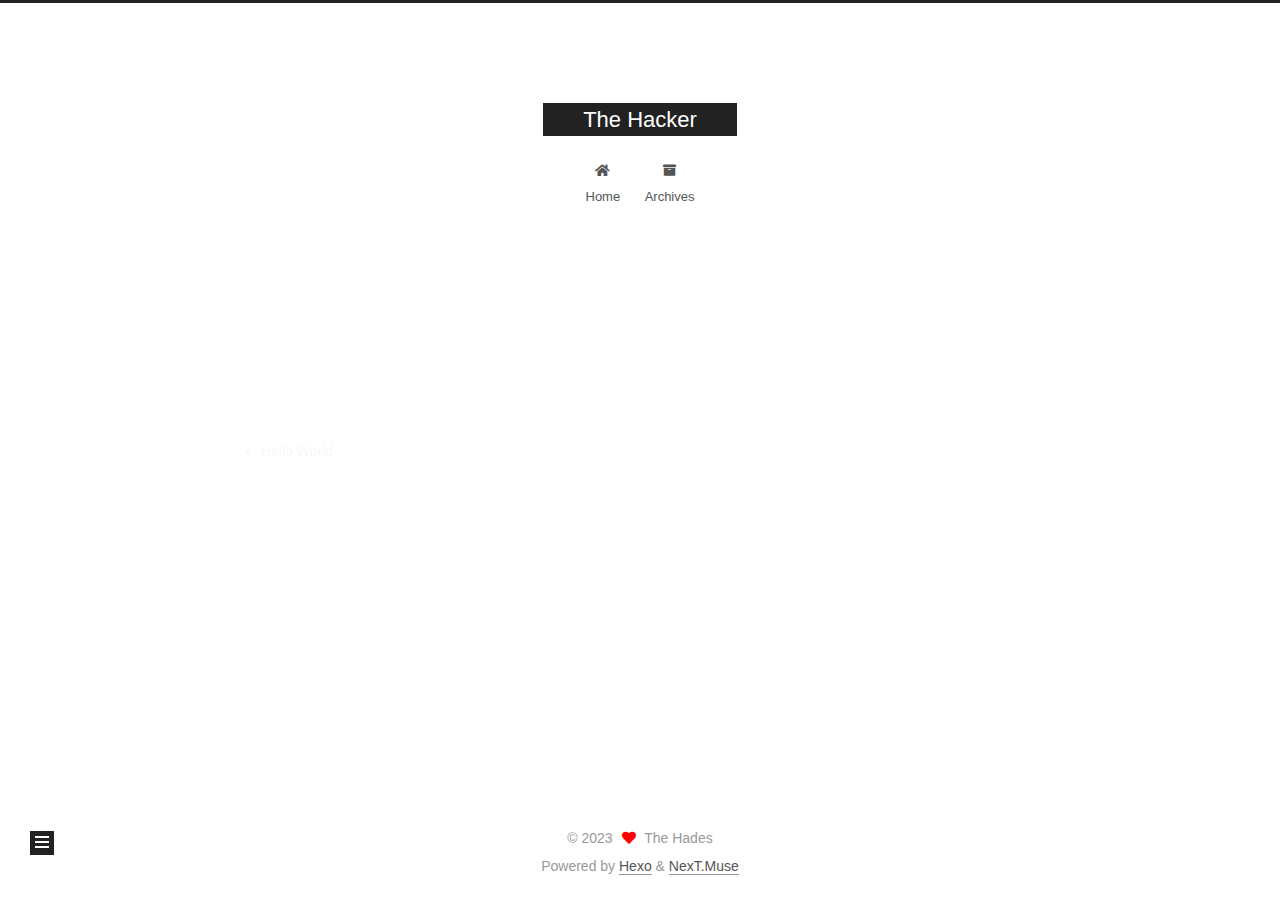
<file: 2023/06/10/test-my-site/index.html>
<!DOCTYPE html>
<html lang="en">
<head>
  <meta charset="UTF-8">
<meta name="viewport" content="width=device-width, initial-scale=1, maximum-scale=2">
<meta name="theme-color" content="#222">
<meta name="generator" content="Hexo 6.3.0">
  <link rel="apple-touch-icon" sizes="180x180" href="/images/apple-touch-icon-next.png">
  <link rel="icon" type="image/png" sizes="32x32" href="/images/favicon-32x32-next.png">
  <link rel="icon" type="image/png" sizes="16x16" href="/images/favicon-16x16-next.png">
  <link rel="mask-icon" href="/images/logo.svg" color="#222">

<link rel="stylesheet" href="/css/main.css">


<link rel="stylesheet" href="/lib/font-awesome/css/all.min.css">

<script id="hexo-configurations">
    var NexT = window.NexT || {};
    var CONFIG = {"hostname":"example.com","root":"/","scheme":"Muse","version":"7.8.0","exturl":false,"sidebar":{"position":"left","display":"post","padding":18,"offset":12,"onmobile":false},"copycode":{"enable":false,"show_result":false,"style":null},"back2top":{"enable":true,"sidebar":false,"scrollpercent":false},"bookmark":{"enable":false,"color":"#222","save":"auto"},"fancybox":false,"mediumzoom":false,"lazyload":false,"pangu":false,"comments":{"style":"tabs","active":null,"storage":true,"lazyload":false,"nav":null},"algolia":{"hits":{"per_page":10},"labels":{"input_placeholder":"Search for Posts","hits_empty":"We didn't find any results for the search: ${query}","hits_stats":"${hits} results found in ${time} ms"}},"localsearch":{"enable":false,"trigger":"auto","top_n_per_article":1,"unescape":false,"preload":false},"motion":{"enable":true,"async":false,"transition":{"post_block":"fadeIn","post_header":"slideDownIn","post_body":"slideDownIn","coll_header":"slideLeftIn","sidebar":"slideUpIn"}}};
  </script>

  <meta property="og:type" content="article">
<meta property="og:title" content="test_my_site">
<meta property="og:url" content="http://example.com/2023/06/10/test-my-site/index.html">
<meta property="og:site_name" content="The Hacker">
<meta property="og:locale" content="en_US">
<meta property="article:published_time" content="2023-06-10T12:58:56.000Z">
<meta property="article:modified_time" content="2023-06-10T12:58:56.602Z">
<meta property="article:author" content="The Hades">
<meta name="twitter:card" content="summary">

<link rel="canonical" href="http://example.com/2023/06/10/test-my-site/">


<script id="page-configurations">
  // https://hexo.io/docs/variables.html
  CONFIG.page = {
    sidebar: "",
    isHome : false,
    isPost : true,
    lang   : 'en'
  };
</script>

  <title>test_my_site | The Hacker</title>
  






  <noscript>
  <style>
  .use-motion .brand,
  .use-motion .menu-item,
  .sidebar-inner,
  .use-motion .post-block,
  .use-motion .pagination,
  .use-motion .comments,
  .use-motion .post-header,
  .use-motion .post-body,
  .use-motion .collection-header { opacity: initial; }

  .use-motion .site-title,
  .use-motion .site-subtitle {
    opacity: initial;
    top: initial;
  }

  .use-motion .logo-line-before i { left: initial; }
  .use-motion .logo-line-after i { right: initial; }
  </style>
</noscript>

</head>

<body itemscope itemtype="http://schema.org/WebPage">
  <div class="container use-motion">
    <div class="headband"></div>

    <header class="header" itemscope itemtype="http://schema.org/WPHeader">
      <div class="header-inner"><div class="site-brand-container">
  <div class="site-nav-toggle">
    <div class="toggle" aria-label="Toggle navigation bar">
      <span class="toggle-line toggle-line-first"></span>
      <span class="toggle-line toggle-line-middle"></span>
      <span class="toggle-line toggle-line-last"></span>
    </div>
  </div>

  <div class="site-meta">

    <a href="/" class="brand" rel="start">
      <span class="logo-line-before"><i></i></span>
      <h1 class="site-title">The Hacker</h1>
      <span class="logo-line-after"><i></i></span>
    </a>
  </div>

  <div class="site-nav-right">
    <div class="toggle popup-trigger">
    </div>
  </div>
</div>




<nav class="site-nav">
  <ul id="menu" class="main-menu menu">
        <li class="menu-item menu-item-home">

    <a href="/" rel="section"><i class="fa fa-home fa-fw"></i>Home</a>

  </li>
        <li class="menu-item menu-item-archives">

    <a href="/archives/" rel="section"><i class="fa fa-archive fa-fw"></i>Archives</a>

  </li>
  </ul>
</nav>




</div>
    </header>

    
  <div class="back-to-top">
    <i class="fa fa-arrow-up"></i>
    <span>0%</span>
  </div>


    <main class="main">
      <div class="main-inner">
        <div class="content-wrap">
          

          <div class="content post posts-expand">
            

    
  
  
  <article itemscope itemtype="http://schema.org/Article" class="post-block" lang="en">
    <link itemprop="mainEntityOfPage" href="http://example.com/2023/06/10/test-my-site/">

    <span hidden itemprop="author" itemscope itemtype="http://schema.org/Person">
      <meta itemprop="image" content="/images/avatar.gif">
      <meta itemprop="name" content="The Hades">
      <meta itemprop="description" content="">
    </span>

    <span hidden itemprop="publisher" itemscope itemtype="http://schema.org/Organization">
      <meta itemprop="name" content="The Hacker">
    </span>
      <header class="post-header">
        <h1 class="post-title" itemprop="name headline">
          test_my_site
        </h1>

        <div class="post-meta">
            <span class="post-meta-item">
              <span class="post-meta-item-icon">
                <i class="far fa-calendar"></i>
              </span>
              <span class="post-meta-item-text">Posted on</span>

              <time title="Created: 2023-06-10 20:58:56" itemprop="dateCreated datePublished" datetime="2023-06-10T20:58:56+08:00">2023-06-10</time>
            </span>

          

        </div>
      </header>

    
    
    
    <div class="post-body" itemprop="articleBody">

      
        
    </div>

    
    
    

      <footer class="post-footer">

        


        
    <div class="post-nav">
      <div class="post-nav-item">
    <a href="/2023/06/10/hello-world/" rel="prev" title="Hello World">
      <i class="fa fa-chevron-left"></i> Hello World
    </a></div>
      <div class="post-nav-item"></div>
    </div>
      </footer>
    
  </article>
  
  
  



          </div>
          

<script>
  window.addEventListener('tabs:register', () => {
    let { activeClass } = CONFIG.comments;
    if (CONFIG.comments.storage) {
      activeClass = localStorage.getItem('comments_active') || activeClass;
    }
    if (activeClass) {
      let activeTab = document.querySelector(`a[href="#comment-${activeClass}"]`);
      if (activeTab) {
        activeTab.click();
      }
    }
  });
  if (CONFIG.comments.storage) {
    window.addEventListener('tabs:click', event => {
      if (!event.target.matches('.tabs-comment .tab-content .tab-pane')) return;
      let commentClass = event.target.classList[1];
      localStorage.setItem('comments_active', commentClass);
    });
  }
</script>

        </div>
          
  
  <div class="toggle sidebar-toggle">
    <span class="toggle-line toggle-line-first"></span>
    <span class="toggle-line toggle-line-middle"></span>
    <span class="toggle-line toggle-line-last"></span>
  </div>

  <aside class="sidebar">
    <div class="sidebar-inner">

      <ul class="sidebar-nav motion-element">
        <li class="sidebar-nav-toc">
          Table of Contents
        </li>
        <li class="sidebar-nav-overview">
          Overview
        </li>
      </ul>

      <!--noindex-->
      <div class="post-toc-wrap sidebar-panel">
      </div>
      <!--/noindex-->

      <div class="site-overview-wrap sidebar-panel">
        <div class="site-author motion-element" itemprop="author" itemscope itemtype="http://schema.org/Person">
  <p class="site-author-name" itemprop="name">The Hades</p>
  <div class="site-description" itemprop="description"></div>
</div>
<div class="site-state-wrap motion-element">
  <nav class="site-state">
      <div class="site-state-item site-state-posts">
          <a href="/archives/">
        
          <span class="site-state-item-count">2</span>
          <span class="site-state-item-name">posts</span>
        </a>
      </div>
  </nav>
</div>



      </div>

    </div>
  </aside>
  <div id="sidebar-dimmer"></div>


      </div>
    </main>

    <footer class="footer">
      <div class="footer-inner">
        

        

<div class="copyright">
  
  &copy; 
  <span itemprop="copyrightYear">2023</span>
  <span class="with-love">
    <i class="fa fa-heart"></i>
  </span>
  <span class="author" itemprop="copyrightHolder">The Hades</span>
</div>
  <div class="powered-by">Powered by <a href="https://hexo.io/" class="theme-link" rel="noopener" target="_blank">Hexo</a> & <a href="https://muse.theme-next.org/" class="theme-link" rel="noopener" target="_blank">NexT.Muse</a>
  </div>

        








      </div>
    </footer>
  </div>

  
  <script src="/lib/anime.min.js"></script>
  <script src="/lib/velocity/velocity.min.js"></script>
  <script src="/lib/velocity/velocity.ui.min.js"></script>

<script src="/js/utils.js"></script>

<script src="/js/motion.js"></script>


<script src="/js/schemes/muse.js"></script>


<script src="/js/next-boot.js"></script>




  















  

  

</body>
</html>
</file>
<file: css/main.css>
:root {
  --body-bg-color: #fff;
  --content-bg-color: #fff;
  --card-bg-color: #f5f5f5;
  --text-color: #555;
  --blockquote-color: #666;
  --link-color: #555;
  --link-hover-color: #222;
  --brand-color: #fff;
  --brand-hover-color: #fff;
  --table-row-odd-bg-color: #f9f9f9;
  --table-row-hover-bg-color: #f5f5f5;
  --menu-item-bg-color: #f5f5f5;
  --btn-default-bg: #222;
  --btn-default-color: #fff;
  --btn-default-border-color: #222;
  --btn-default-hover-bg: #fff;
  --btn-default-hover-color: #222;
  --btn-default-hover-border-color: #222;
}
html {
  line-height: 1.15; /* 1 */
  -webkit-text-size-adjust: 100%; /* 2 */
}
body {
  margin: 0;
}
main {
  display: block;
}
h1 {
  font-size: 2em;
  margin: 0.67em 0;
}
hr {
  box-sizing: content-box; /* 1 */
  height: 0; /* 1 */
  overflow: visible; /* 2 */
}
pre {
  font-family: monospace, monospace; /* 1 */
  font-size: 1em; /* 2 */
}
a {
  background: transparent;
}
abbr[title] {
  border-bottom: none; /* 1 */
  text-decoration: underline; /* 2 */
  text-decoration: underline dotted; /* 2 */
}
b,
strong {
  font-weight: bolder;
}
code,
kbd,
samp {
  font-family: monospace, monospace; /* 1 */
  font-size: 1em; /* 2 */
}
small {
  font-size: 80%;
}
sub,
sup {
  font-size: 75%;
  line-height: 0;
  position: relative;
  vertical-align: baseline;
}
sub {
  bottom: -0.25em;
}
sup {
  top: -0.5em;
}
img {
  border-style: none;
}
button,
input,
optgroup,
select,
textarea {
  font-family: inherit; /* 1 */
  font-size: 100%; /* 1 */
  line-height: 1.15; /* 1 */
  margin: 0; /* 2 */
}
button,
input {
/* 1 */
  overflow: visible;
}
button,
select {
/* 1 */
  text-transform: none;
}
button,
[type='button'],
[type='reset'],
[type='submit'] {
  -webkit-appearance: button;
}
button::-moz-focus-inner,
[type='button']::-moz-focus-inner,
[type='reset']::-moz-focus-inner,
[type='submit']::-moz-focus-inner {
  border-style: none;
  padding: 0;
}
button:-moz-focusring,
[type='button']:-moz-focusring,
[type='reset']:-moz-focusring,
[type='submit']:-moz-focusring {
  outline: 1px dotted ButtonText;
}
fieldset {
  padding: 0.35em 0.75em 0.625em;
}
legend {
  box-sizing: border-box; /* 1 */
  color: inherit; /* 2 */
  display: table; /* 1 */
  max-width: 100%; /* 1 */
  padding: 0; /* 3 */
  white-space: normal; /* 1 */
}
progress {
  vertical-align: baseline;
}
textarea {
  overflow: auto;
}
[type='checkbox'],
[type='radio'] {
  box-sizing: border-box; /* 1 */
  padding: 0; /* 2 */
}
[type='number']::-webkit-inner-spin-button,
[type='number']::-webkit-outer-spin-button {
  height: auto;
}
[type='search'] {
  outline-offset: -2px; /* 2 */
  -webkit-appearance: textfield; /* 1 */
}
[type='search']::-webkit-search-decoration {
  -webkit-appearance: none;
}
::-webkit-file-upload-button {
  font: inherit; /* 2 */
  -webkit-appearance: button; /* 1 */
}
details {
  display: block;
}
summary {
  display: list-item;
}
template {
  display: none;
}
[hidden] {
  display: none;
}
::selection {
  background: #262a30;
  color: #eee;
}
html,
body {
  height: 100%;
}
body {
  background: var(--body-bg-color);
  color: var(--text-color);
  font-family: 'Lato', "PingFang SC", "Microsoft YaHei", sans-serif;
  font-size: 1em;
  line-height: 2;
}
@media (max-width: 991px) {
  body {
    padding-left: 0 !important;
    padding-right: 0 !important;
  }
}
h1,
h2,
h3,
h4,
h5,
h6 {
  font-family: 'Lato', "PingFang SC", "Microsoft YaHei", sans-serif;
  font-weight: bold;
  line-height: 1.5;
  margin: 20px 0 15px;
}
h1 {
  font-size: 1.5em;
}
h2 {
  font-size: 1.375em;
}
h3 {
  font-size: 1.25em;
}
h4 {
  font-size: 1.125em;
}
h5 {
  font-size: 1em;
}
h6 {
  font-size: 0.875em;
}
p {
  margin: 0 0 20px 0;
}
a,
span.exturl {
  border-bottom: 1px solid #999;
  color: var(--link-color);
  outline: 0;
  text-decoration: none;
  overflow-wrap: break-word;
  word-wrap: break-word;
  cursor: pointer;
}
a:hover,
span.exturl:hover {
  border-bottom-color: var(--link-hover-color);
  color: var(--link-hover-color);
}
iframe,
img,
video {
  display: block;
  margin-left: auto;
  margin-right: auto;
  max-width: 100%;
}
hr {
  background-image: repeating-linear-gradient(-45deg, #ddd, #ddd 4px, transparent 4px, transparent 8px);
  border: 0;
  height: 3px;
  margin: 40px 0;
}
blockquote {
  border-left: 4px solid #ddd;
  color: var(--blockquote-color);
  margin: 0;
  padding: 0 15px;
}
blockquote cite::before {
  content: '-';
  padding: 0 5px;
}
dt {
  font-weight: bold;
}
dd {
  margin: 0;
  padding: 0;
}
kbd {
  background-color: #f5f5f5;
  background-image: linear-gradient(#eee, #fff, #eee);
  border: 1px solid #ccc;
  border-radius: 0.2em;
  box-shadow: 0.1em 0.1em 0.2em rgba(0,0,0,0.1);
  color: #555;
  font-family: inherit;
  padding: 0.1em 0.3em;
  white-space: nowrap;
}
.table-container {
  overflow: auto;
}
table {
  border-collapse: collapse;
  border-spacing: 0;
  font-size: 0.875em;
  margin: 0 0 20px 0;
  width: 100%;
}
tbody tr:nth-of-type(odd) {
  background: var(--table-row-odd-bg-color);
}
tbody tr:hover {
  background: var(--table-row-hover-bg-color);
}
caption,
th,
td {
  font-weight: normal;
  padding: 8px;
  vertical-align: middle;
}
th,
td {
  border: 1px solid #ddd;
  border-bottom: 3px solid #ddd;
}
th {
  font-weight: 700;
  padding-bottom: 10px;
}
td {
  border-bottom-width: 1px;
}
.btn {
  background: var(--btn-default-bg);
  border: 2px solid var(--btn-default-border-color);
  border-radius: 0;
  color: var(--btn-default-color);
  display: inline-block;
  font-size: 0.875em;
  line-height: 2;
  padding: 0 20px;
  text-decoration: none;
  transition-property: background-color;
  transition-delay: 0s;
  transition-duration: 0.2s;
  transition-timing-function: ease-in-out;
}
.btn:hover {
  background: var(--btn-default-hover-bg);
  border-color: var(--btn-default-hover-border-color);
  color: var(--btn-default-hover-color);
}
.btn + .btn {
  margin: 0 0 8px 8px;
}
.btn .fa-fw {
  text-align: left;
  width: 1.285714285714286em;
}
.toggle {
  line-height: 0;
}
.toggle .toggle-line {
  background: #fff;
  display: inline-block;
  height: 2px;
  left: 0;
  position: relative;
  top: 0;
  transition: all 0.4s;
  vertical-align: top;
  width: 100%;
}
.toggle .toggle-line:not(:first-child) {
  margin-top: 3px;
}
.toggle.toggle-arrow .toggle-line-first {
  left: 50%;
  top: 2px;
  transform: rotate(45deg);
  width: 50%;
}
.toggle.toggle-arrow .toggle-line-middle {
  left: 2px;
  width: 90%;
}
.toggle.toggle-arrow .toggle-line-last {
  left: 50%;
  top: -2px;
  transform: rotate(-45deg);
  width: 50%;
}
.toggle.toggle-close .toggle-line-first {
  transform: rotate(-45deg);
  top: 5px;
}
.toggle.toggle-close .toggle-line-middle {
  opacity: 0;
}
.toggle.toggle-close .toggle-line-last {
  transform: rotate(45deg);
  top: -5px;
}
.highlight,
pre {
  background: #f7f7f7;
  color: #4d4d4c;
  line-height: 1.6;
  margin: 0 auto 20px;
}
pre,
code {
  font-family: consolas, Menlo, monospace, "PingFang SC", "Microsoft YaHei";
}
code {
  background: #eee;
  border-radius: 3px;
  color: #555;
  padding: 2px 4px;
  overflow-wrap: break-word;
  word-wrap: break-word;
}
.highlight *::selection {
  background: #d6d6d6;
}
.highlight pre {
  border: 0;
  margin: 0;
  padding: 10px 0;
}
.highlight table {
  border: 0;
  margin: 0;
  width: auto;
}
.highlight td {
  border: 0;
  padding: 0;
}
.highlight figcaption {
  background: #eff2f3;
  color: #4d4d4c;
  display: flex;
  font-size: 0.875em;
  justify-content: space-between;
  line-height: 1.2;
  padding: 0.5em;
}
.highlight figcaption a {
  color: #4d4d4c;
}
.highlight figcaption a:hover {
  border-bottom-color: #4d4d4c;
}
.highlight .gutter {
  -moz-user-select: none;
  -ms-user-select: none;
  -webkit-user-select: none;
  user-select: none;
}
.highlight .gutter pre {
  background: #eff2f3;
  color: #869194;
  padding-left: 10px;
  padding-right: 10px;
  text-align: right;
}
.highlight .code pre {
  background: #f7f7f7;
  padding-left: 10px;
  width: 100%;
}
.gist table {
  width: auto;
}
.gist table td {
  border: 0;
}
pre {
  overflow: auto;
  padding: 10px;
}
pre code {
  background: none;
  color: #4d4d4c;
  font-size: 0.875em;
  padding: 0;
  text-shadow: none;
}
pre .deletion {
  background: #fdd;
}
pre .addition {
  background: #dfd;
}
pre .meta {
  color: #eab700;
  -moz-user-select: none;
  -ms-user-select: none;
  -webkit-user-select: none;
  user-select: none;
}
pre .comment {
  color: #8e908c;
}
pre .variable,
pre .attribute,
pre .tag,
pre .name,
pre .regexp,
pre .ruby .constant,
pre .xml .tag .title,
pre .xml .pi,
pre .xml .doctype,
pre .html .doctype,
pre .css .id,
pre .css .class,
pre .css .pseudo {
  color: #c82829;
}
pre .number,
pre .preprocessor,
pre .built_in,
pre .builtin-name,
pre .literal,
pre .params,
pre .constant,
pre .command {
  color: #f5871f;
}
pre .ruby .class .title,
pre .css .rules .attribute,
pre .string,
pre .symbol,
pre .value,
pre .inheritance,
pre .header,
pre .ruby .symbol,
pre .xml .cdata,
pre .special,
pre .formula {
  color: #718c00;
}
pre .title,
pre .css .hexcolor {
  color: #3e999f;
}
pre .function,
pre .python .decorator,
pre .python .title,
pre .ruby .function .title,
pre .ruby .title .keyword,
pre .perl .sub,
pre .javascript .title,
pre .coffeescript .title {
  color: #4271ae;
}
pre .keyword,
pre .javascript .function {
  color: #8959a8;
}
.blockquote-center {
  border-left: none;
  margin: 40px 0;
  padding: 0;
  position: relative;
  text-align: center;
}
.blockquote-center .fa {
  display: block;
  opacity: 0.6;
  position: absolute;
  width: 100%;
}
.blockquote-center .fa-quote-left {
  border-top: 1px solid #ccc;
  text-align: left;
  top: -20px;
}
.blockquote-center .fa-quote-right {
  border-bottom: 1px solid #ccc;
  text-align: right;
  bottom: -20px;
}
.blockquote-center p,
.blockquote-center div {
  text-align: center;
}
.post-body .group-picture img {
  margin: 0 auto;
  padding: 0 3px;
}
.group-picture-row {
  margin-bottom: 6px;
  overflow: hidden;
}
.group-picture-column {
  float: left;
  margin-bottom: 10px;
}
.post-body .label {
  color: #555;
  display: inline;
  padding: 0 2px;
}
.post-body .label.default {
  background: #f0f0f0;
}
.post-body .label.primary {
  background: #efe6f7;
}
.post-body .label.info {
  background: #e5f2f8;
}
.post-body .label.success {
  background: #e7f4e9;
}
.post-body .label.warning {
  background: #fcf6e1;
}
.post-body .label.danger {
  background: #fae8eb;
}
.post-body .tabs {
  margin-bottom: 20px;
}
.post-body .tabs,
.tabs-comment {
  display: block;
  padding-top: 10px;
  position: relative;
}
.post-body .tabs ul.nav-tabs,
.tabs-comment ul.nav-tabs {
  display: flex;
  flex-wrap: wrap;
  margin: 0;
  margin-bottom: -1px;
  padding: 0;
}
@media (max-width: 413px) {
  .post-body .tabs ul.nav-tabs,
  .tabs-comment ul.nav-tabs {
    display: block;
    margin-bottom: 5px;
  }
}
.post-body .tabs ul.nav-tabs li.tab,
.tabs-comment ul.nav-tabs li.tab {
  border-bottom: 1px solid #ddd;
  border-left: 1px solid transparent;
  border-right: 1px solid transparent;
  border-top: 3px solid transparent;
  flex-grow: 1;
  list-style-type: none;
  border-radius: 0 0 0 0;
}
@media (max-width: 413px) {
  .post-body .tabs ul.nav-tabs li.tab,
  .tabs-comment ul.nav-tabs li.tab {
    border-bottom: 1px solid transparent;
    border-left: 3px solid transparent;
    border-right: 1px solid transparent;
    border-top: 1px solid transparent;
  }
}
@media (max-width: 413px) {
  .post-body .tabs ul.nav-tabs li.tab,
  .tabs-comment ul.nav-tabs li.tab {
    border-radius: 0;
  }
}
.post-body .tabs ul.nav-tabs li.tab a,
.tabs-comment ul.nav-tabs li.tab a {
  border-bottom: initial;
  display: block;
  line-height: 1.8;
  outline: 0;
  padding: 0.25em 0.75em;
  text-align: center;
  transition-delay: 0s;
  transition-duration: 0.2s;
  transition-timing-function: ease-out;
}
.post-body .tabs ul.nav-tabs li.tab a i,
.tabs-comment ul.nav-tabs li.tab a i {
  width: 1.285714285714286em;
}
.post-body .tabs ul.nav-tabs li.tab.active,
.tabs-comment ul.nav-tabs li.tab.active {
  border-bottom: 1px solid transparent;
  border-left: 1px solid #ddd;
  border-right: 1px solid #ddd;
  border-top: 3px solid #fc6423;
}
@media (max-width: 413px) {
  .post-body .tabs ul.nav-tabs li.tab.active,
  .tabs-comment ul.nav-tabs li.tab.active {
    border-bottom: 1px solid #ddd;
    border-left: 3px solid #fc6423;
    border-right: 1px solid #ddd;
    border-top: 1px solid #ddd;
  }
}
.post-body .tabs ul.nav-tabs li.tab.active a,
.tabs-comment ul.nav-tabs li.tab.active a {
  color: var(--link-color);
  cursor: default;
}
.post-body .tabs .tab-content .tab-pane,
.tabs-comment .tab-content .tab-pane {
  border: 1px solid #ddd;
  border-top: 0;
  padding: 20px 20px 0 20px;
  border-radius: 0;
}
.post-body .tabs .tab-content .tab-pane:not(.active),
.tabs-comment .tab-content .tab-pane:not(.active) {
  display: none;
}
.post-body .tabs .tab-content .tab-pane.active,
.tabs-comment .tab-content .tab-pane.active {
  display: block;
}
.post-body .tabs .tab-content .tab-pane.active:nth-of-type(1),
.tabs-comment .tab-content .tab-pane.active:nth-of-type(1) {
  border-radius: 0 0 0 0;
}
@media (max-width: 413px) {
  .post-body .tabs .tab-content .tab-pane.active:nth-of-type(1),
  .tabs-comment .tab-content .tab-pane.active:nth-of-type(1) {
    border-radius: 0;
  }
}
.post-body .note {
  border-radius: 3px;
  margin-bottom: 20px;
  padding: 1em;
  position: relative;
  border: 1px solid #eee;
  border-left-width: 5px;
}
.post-body .note h2,
.post-body .note h3,
.post-body .note h4,
.post-body .note h5,
.post-body .note h6 {
  margin-top: 0;
  border-bottom: initial;
  margin-bottom: 0;
  padding-top: 0;
}
.post-body .note p:first-child,
.post-body .note ul:first-child,
.post-body .note ol:first-child,
.post-body .note table:first-child,
.post-body .note pre:first-child,
.post-body .note blockquote:first-child,
.post-body .note img:first-child {
  margin-top: 0;
}
.post-body .note p:last-child,
.post-body .note ul:last-child,
.post-body .note ol:last-child,
.post-body .note table:last-child,
.post-body .note pre:last-child,
.post-body .note blockquote:last-child,
.post-body .note img:last-child {
  margin-bottom: 0;
}
.post-body .note.default {
  border-left-color: #777;
}
.post-body .note.default h2,
.post-body .note.default h3,
.post-body .note.default h4,
.post-body .note.default h5,
.post-body .note.default h6 {
  color: #777;
}
.post-body .note.primary {
  border-left-color: #6f42c1;
}
.post-body .note.primary h2,
.post-body .note.primary h3,
.post-body .note.primary h4,
.post-body .note.primary h5,
.post-body .note.primary h6 {
  color: #6f42c1;
}
.post-body .note.info {
  border-left-color: #428bca;
}
.post-body .note.info h2,
.post-body .note.info h3,
.post-body .note.info h4,
.post-body .note.info h5,
.post-body .note.info h6 {
  color: #428bca;
}
.post-body .note.success {
  border-left-color: #5cb85c;
}
.post-body .note.success h2,
.post-body .note.success h3,
.post-body .note.success h4,
.post-body .note.success h5,
.post-body .note.success h6 {
  color: #5cb85c;
}
.post-body .note.warning {
  border-left-color: #f0ad4e;
}
.post-body .note.warning h2,
.post-body .note.warning h3,
.post-body .note.warning h4,
.post-body .note.warning h5,
.post-body .note.warning h6 {
  color: #f0ad4e;
}
.post-body .note.danger {
  border-left-color: #d9534f;
}
.post-body .note.danger h2,
.post-body .note.danger h3,
.post-body .note.danger h4,
.post-body .note.danger h5,
.post-body .note.danger h6 {
  color: #d9534f;
}
.pagination .prev,
.pagination .next,
.pagination .page-number,
.pagination .space {
  display: inline-block;
  margin: 0 10px;
  padding: 0 11px;
  position: relative;
  top: -1px;
}
@media (max-width: 767px) {
  .pagination .prev,
  .pagination .next,
  .pagination .page-number,
  .pagination .space {
    margin: 0 5px;
  }
}
.pagination {
  border-top: 1px solid #eee;
  margin: 120px 0 0;
  text-align: center;
}
.pagination .prev,
.pagination .next,
.pagination .page-number {
  border-bottom: 0;
  border-top: 1px solid #eee;
  transition-property: border-color;
  transition-delay: 0s;
  transition-duration: 0.2s;
  transition-timing-function: ease-in-out;
}
.pagination .prev:hover,
.pagination .next:hover,
.pagination .page-number:hover {
  border-top-color: #222;
}
.pagination .space {
  margin: 0;
  padding: 0;
}
.pagination .prev {
  margin-left: 0;
}
.pagination .next {
  margin-right: 0;
}
.pagination .page-number.current {
  background: #ccc;
  border-top-color: #ccc;
  color: #fff;
}
@media (max-width: 767px) {
  .pagination {
    border-top: none;
  }
  .pagination .prev,
  .pagination .next,
  .pagination .page-number {
    border-bottom: 1px solid #eee;
    border-top: 0;
    margin-bottom: 10px;
    padding: 0 10px;
  }
  .pagination .prev:hover,
  .pagination .next:hover,
  .pagination .page-number:hover {
    border-bottom-color: #222;
  }
}
.comments {
  margin-top: 60px;
  overflow: hidden;
}
.comment-button-group {
  display: flex;
  flex-wrap: wrap-reverse;
  justify-content: center;
  margin: 1em 0;
}
.comment-button-group .comment-button {
  margin: 0.1em 0.2em;
}
.comment-button-group .comment-button.active {
  background: var(--btn-default-hover-bg);
  border-color: var(--btn-default-hover-border-color);
  color: var(--btn-default-hover-color);
}
.comment-position {
  display: none;
}
.comment-position.active {
  display: block;
}
.tabs-comment {
  background: var(--content-bg-color);
  margin-top: 4em;
  padding-top: 0;
}
.tabs-comment .comments {
  border: 0;
  box-shadow: none;
  margin-top: 0;
  padding-top: 0;
}
.container {
  min-height: 100%;
  position: relative;
}
.main-inner {
  margin: 0 auto;
  width: 700px;
}
@media (min-width: 1200px) {
  .main-inner {
    width: 800px;
  }
}
@media (min-width: 1600px) {
  .main-inner {
    width: 900px;
  }
}
@media (max-width: 767px) {
  .content-wrap {
    padding: 0 20px;
  }
}
.header {
  background: transparent;
}
.header-inner {
  margin: 0 auto;
  width: 700px;
}
@media (min-width: 1200px) {
  .header-inner {
    width: 800px;
  }
}
@media (min-width: 1600px) {
  .header-inner {
    width: 900px;
  }
}
.site-brand-container {
  display: flex;
  flex-shrink: 0;
  padding: 0 10px;
}
.headband {
  background: #222;
  height: 3px;
}
.site-meta {
  flex-grow: 1;
  text-align: center;
}
@media (max-width: 767px) {
  .site-meta {
    text-align: center;
  }
}
.brand {
  border-bottom: none;
  color: var(--brand-color);
  display: inline-block;
  line-height: 1.375em;
  padding: 0 40px;
  position: relative;
}
.brand:hover {
  color: var(--brand-hover-color);
}
.site-title {
  font-family: 'Lato', "PingFang SC", "Microsoft YaHei", sans-serif;
  font-size: 1.375em;
  font-weight: normal;
  margin: 0;
}
.site-subtitle {
  color: #999;
  font-size: 0.8125em;
  margin: 10px 0;
}
.use-motion .brand {
  opacity: 0;
}
.use-motion .site-title,
.use-motion .site-subtitle,
.use-motion .custom-logo-image {
  opacity: 0;
  position: relative;
  top: -10px;
}
.site-nav-toggle,
.site-nav-right {
  display: none;
}
@media (max-width: 767px) {
  .site-nav-toggle,
  .site-nav-right {
    display: flex;
    flex-direction: column;
    justify-content: center;
  }
}
.site-nav-toggle .toggle,
.site-nav-right .toggle {
  color: var(--text-color);
  padding: 10px;
  width: 22px;
}
.site-nav-toggle .toggle .toggle-line,
.site-nav-right .toggle .toggle-line {
  background: var(--text-color);
  border-radius: 1px;
}
.site-nav {
  display: block;
}
@media (max-width: 767px) {
  .site-nav {
    clear: both;
    display: none;
  }
}
.site-nav.site-nav-on {
  display: block;
}
.menu {
  margin-top: 20px;
  padding-left: 0;
  text-align: center;
}
.menu-item {
  display: inline-block;
  list-style: none;
  margin: 0 10px;
}
@media (max-width: 767px) {
  .menu-item {
    display: block;
    margin-top: 10px;
  }
  .menu-item.menu-item-search {
    display: none;
  }
}
.menu-item a,
.menu-item span.exturl {
  border-bottom: 0;
  display: block;
  font-size: 0.8125em;
  transition-property: border-color;
  transition-delay: 0s;
  transition-duration: 0.2s;
  transition-timing-function: ease-in-out;
}
@media (hover: none) {
  .menu-item a:hover,
  .menu-item span.exturl:hover {
    border-bottom-color: transparent !important;
  }
}
.menu-item .fa,
.menu-item .fab,
.menu-item .far,
.menu-item .fas {
  margin-right: 8px;
}
.menu-item .badge {
  display: inline-block;
  font-weight: bold;
  line-height: 1;
  margin-left: 0.35em;
  margin-top: 0.35em;
  text-align: center;
  white-space: nowrap;
}
@media (max-width: 767px) {
  .menu-item .badge {
    float: right;
    margin-left: 0;
  }
}
.menu-item-active a,
.menu .menu-item a:hover,
.menu .menu-item span.exturl:hover {
  background: var(--menu-item-bg-color);
}
.use-motion .menu-item {
  opacity: 0;
}
.sidebar {
  background: #222;
  bottom: 0;
  box-shadow: inset 0 2px 6px #000;
  position: fixed;
  top: 0;
}
@media (max-width: 991px) {
  .sidebar {
    display: none;
  }
}
.sidebar-inner {
  color: #999;
  padding: 18px 10px;
  text-align: center;
}
.cc-license {
  margin-top: 10px;
  text-align: center;
}
.cc-license .cc-opacity {
  border-bottom: none;
  opacity: 0.7;
}
.cc-license .cc-opacity:hover {
  opacity: 0.9;
}
.cc-license img {
  display: inline-block;
}
.site-author-image {
  border: 2px solid #333;
  display: block;
  margin: 0 auto;
  max-width: 96px;
  padding: 2px;
}
.site-author-name {
  color: #f5f5f5;
  font-weight: normal;
  margin: 5px 0 0;
  text-align: center;
}
.site-description {
  color: #999;
  font-size: 1em;
  margin-top: 5px;
  text-align: center;
}
.links-of-author {
  margin-top: 15px;
}
.links-of-author a,
.links-of-author span.exturl {
  border-bottom-color: #555;
  display: inline-block;
  font-size: 0.8125em;
  margin-bottom: 10px;
  margin-right: 10px;
  vertical-align: middle;
}
.links-of-author a::before,
.links-of-author span.exturl::before {
  background: #d6ffff;
  border-radius: 50%;
  content: ' ';
  display: inline-block;
  height: 4px;
  margin-right: 3px;
  vertical-align: middle;
  width: 4px;
}
.sidebar-button {
  margin-top: 15px;
}
.sidebar-button a {
  border: 1px solid #fc6423;
  border-radius: 4px;
  color: #fc6423;
  display: inline-block;
  padding: 0 15px;
}
.sidebar-button a .fa,
.sidebar-button a .fab,
.sidebar-button a .far,
.sidebar-button a .fas {
  margin-right: 5px;
}
.sidebar-button a:hover {
  background: #fc6423;
  border: 1px solid #fc6423;
  color: #fff;
}
.sidebar-button a:hover .fa,
.sidebar-button a:hover .fab,
.sidebar-button a:hover .far,
.sidebar-button a:hover .fas {
  color: #fff;
}
.links-of-blogroll {
  font-size: 0.8125em;
  margin-top: 10px;
}
.links-of-blogroll-title {
  font-size: 0.875em;
  font-weight: 600;
  margin-top: 0;
}
.links-of-blogroll-list {
  list-style: none;
  margin: 0;
  padding: 0;
}
#sidebar-dimmer {
  display: none;
}
@media (max-width: 767px) {
  #sidebar-dimmer {
    background: #000;
    display: block;
    height: 100%;
    left: 100%;
    opacity: 0;
    position: fixed;
    top: 0;
    width: 100%;
    z-index: 1100;
  }
  .sidebar-active + #sidebar-dimmer {
    opacity: 0.7;
    transform: translateX(-100%);
    transition: opacity 0.5s;
  }
}
.sidebar-nav {
  margin: 0;
  padding-bottom: 20px;
  padding-left: 0;
}
.sidebar-nav li {
  border-bottom: 1px solid transparent;
  color: #666;
  cursor: pointer;
  display: inline-block;
  font-size: 0.875em;
}
.sidebar-nav li.sidebar-nav-overview {
  margin-left: 10px;
}
.sidebar-nav li:hover {
  color: #f5f5f5;
}
.sidebar-nav .sidebar-nav-active {
  border-bottom-color: #87daff;
  color: #87daff;
}
.sidebar-nav .sidebar-nav-active:hover {
  color: #87daff;
}
.sidebar-panel {
  display: none;
  overflow-x: hidden;
  overflow-y: auto;
}
.sidebar-panel-active {
  display: block;
}
.sidebar-toggle {
  background: #222;
  bottom: 45px;
  cursor: pointer;
  height: 14px;
  left: 30px;
  padding: 5px;
  position: fixed;
  width: 14px;
  z-index: 1300;
}
@media (max-width: 991px) {
  .sidebar-toggle {
    left: 20px;
    opacity: 0.8;
    display: none;
  }
}
.sidebar-toggle:hover .toggle-line {
  background: #87daff;
}
.post-toc {
  font-size: 0.875em;
}
.post-toc ol {
  list-style: none;
  margin: 0;
  padding: 0 2px 5px 10px;
  text-align: left;
}
.post-toc ol > ol {
  padding-left: 0;
}
.post-toc ol a {
  transition-property: all;
  transition-delay: 0s;
  transition-duration: 0.2s;
  transition-timing-function: ease-in-out;
}
.post-toc .nav-item {
  line-height: 1.8;
  overflow: hidden;
  text-overflow: ellipsis;
  white-space: nowrap;
}
.post-toc .nav .nav-child {
  display: none;
}
.post-toc .nav .active > .nav-child {
  display: block;
}
.post-toc .nav .active-current > .nav-child {
  display: block;
}
.post-toc .nav .active-current > .nav-child > .nav-item {
  display: block;
}
.post-toc .nav .active > a {
  border-bottom-color: #87daff;
  color: #87daff;
}
.post-toc .nav .active-current > a {
  color: #87daff;
}
.post-toc .nav .active-current > a:hover {
  color: #87daff;
}
.site-state {
  display: flex;
  justify-content: center;
  line-height: 1.4;
  margin-top: 10px;
  overflow: hidden;
  text-align: center;
  white-space: nowrap;
}
.site-state-item {
  padding: 0 15px;
}
.site-state-item:not(:first-child) {
  border-left: 1px solid #333;
}
.site-state-item a {
  border-bottom: none;
}
.site-state-item-count {
  display: block;
  font-size: 1.25em;
  font-weight: 600;
  text-align: center;
}
.site-state-item-name {
  color: inherit;
  font-size: 0.875em;
}
.footer {
  color: #999;
  font-size: 0.875em;
  padding: 20px 0;
}
.footer.footer-fixed {
  bottom: 0;
  left: 0;
  position: absolute;
  right: 0;
}
.footer-inner {
  box-sizing: border-box;
  margin: 0 auto;
  text-align: center;
  width: 700px;
}
@media (min-width: 1200px) {
  .footer-inner {
    width: 800px;
  }
}
@media (min-width: 1600px) {
  .footer-inner {
    width: 900px;
  }
}
.languages {
  display: inline-block;
  font-size: 1.125em;
  position: relative;
}
.languages .lang-select-label span {
  margin: 0 0.5em;
}
.languages .lang-select {
  height: 100%;
  left: 0;
  opacity: 0;
  position: absolute;
  top: 0;
  width: 100%;
}
.with-love {
  color: #ff0000;
  display: inline-block;
  margin: 0 5px;
}
.powered-by,
.theme-info {
  display: inline-block;
}
@-moz-keyframes iconAnimate {
  0%, 100% {
    transform: scale(1);
  }
  10%, 30% {
    transform: scale(0.9);
  }
  20%, 40%, 60%, 80% {
    transform: scale(1.1);
  }
  50%, 70% {
    transform: scale(1.1);
  }
}
@-webkit-keyframes iconAnimate {
  0%, 100% {
    transform: scale(1);
  }
  10%, 30% {
    transform: scale(0.9);
  }
  20%, 40%, 60%, 80% {
    transform: scale(1.1);
  }
  50%, 70% {
    transform: scale(1.1);
  }
}
@-o-keyframes iconAnimate {
  0%, 100% {
    transform: scale(1);
  }
  10%, 30% {
    transform: scale(0.9);
  }
  20%, 40%, 60%, 80% {
    transform: scale(1.1);
  }
  50%, 70% {
    transform: scale(1.1);
  }
}
@keyframes iconAnimate {
  0%, 100% {
    transform: scale(1);
  }
  10%, 30% {
    transform: scale(0.9);
  }
  20%, 40%, 60%, 80% {
    transform: scale(1.1);
  }
  50%, 70% {
    transform: scale(1.1);
  }
}
.back-to-top {
  font-size: 12px;
  text-align: center;
  transition-delay: 0s;
  transition-duration: 0.2s;
  transition-timing-function: ease-in-out;
}
.back-to-top {
  background: #222;
  bottom: -100px;
  box-sizing: border-box;
  color: #fff;
  cursor: pointer;
  left: 30px;
  opacity: 1;
  padding: 0 6px;
  position: fixed;
  transition-property: bottom;
  z-index: 1300;
  width: 24px;
}
.back-to-top span {
  display: none;
}
.back-to-top:hover {
  color: #87daff;
}
.back-to-top.back-to-top-on {
  bottom: 19px;
}
@media (max-width: 991px) {
  .back-to-top {
    left: 20px;
    opacity: 0.8;
  }
}
.post-body {
  font-family: 'Lato', "PingFang SC", "Microsoft YaHei", sans-serif;
  overflow-wrap: break-word;
  word-wrap: break-word;
}
@media (min-width: 1200px) {
  .post-body {
    font-size: 1.125em;
  }
}
.post-body .exturl .fa {
  font-size: 0.875em;
  margin-left: 4px;
}
.post-body .image-caption,
.post-body .figure .caption {
  color: #999;
  font-size: 0.875em;
  font-weight: bold;
  line-height: 1;
  margin: -20px auto 15px;
  text-align: center;
}
.post-sticky-flag {
  display: inline-block;
  transform: rotate(30deg);
}
.post-button {
  margin-top: 40px;
  text-align: center;
}
.use-motion .post-block,
.use-motion .pagination,
.use-motion .comments {
  opacity: 0;
}
.use-motion .post-header {
  opacity: 0;
}
.use-motion .post-body {
  opacity: 0;
}
.use-motion .collection-header {
  opacity: 0;
}
.posts-collapse {
  margin-left: 35px;
  position: relative;
}
@media (max-width: 767px) {
  .posts-collapse {
    margin-left: 0px;
    margin-right: 0px;
  }
}
.posts-collapse .collection-title {
  font-size: 1.125em;
  position: relative;
}
.posts-collapse .collection-title::before {
  background: #999;
  border: 1px solid #fff;
  border-radius: 50%;
  content: ' ';
  height: 10px;
  left: 0;
  margin-left: -6px;
  margin-top: -4px;
  position: absolute;
  top: 50%;
  width: 10px;
}
.posts-collapse .collection-year {
  font-size: 1.5em;
  font-weight: bold;
  margin: 60px 0;
  position: relative;
}
.posts-collapse .collection-year::before {
  background: #bbb;
  border-radius: 50%;
  content: ' ';
  height: 8px;
  left: 0;
  margin-left: -4px;
  margin-top: -4px;
  position: absolute;
  top: 50%;
  width: 8px;
}
.posts-collapse .collection-header {
  display: block;
  margin: 0 0 0 20px;
}
.posts-collapse .collection-header small {
  color: #bbb;
  margin-left: 5px;
}
.posts-collapse .post-header {
  border-bottom: 1px dashed #ccc;
  margin: 30px 0;
  padding-left: 15px;
  position: relative;
  transition-property: border;
  transition-delay: 0s;
  transition-duration: 0.2s;
  transition-timing-function: ease-in-out;
}
.posts-collapse .post-header::before {
  background: #bbb;
  border: 1px solid #fff;
  border-radius: 50%;
  content: ' ';
  height: 6px;
  left: 0;
  margin-left: -4px;
  position: absolute;
  top: 0.75em;
  transition-property: background;
  width: 6px;
  transition-delay: 0s;
  transition-duration: 0.2s;
  transition-timing-function: ease-in-out;
}
.posts-collapse .post-header:hover {
  border-bottom-color: #666;
}
.posts-collapse .post-header:hover::before {
  background: #222;
}
.posts-collapse .post-meta {
  display: inline;
  font-size: 0.75em;
  margin-right: 10px;
}
.posts-collapse .post-title {
  display: inline;
}
.posts-collapse .post-title a,
.posts-collapse .post-title span.exturl {
  border-bottom: none;
  color: var(--link-color);
}
.posts-collapse .post-title .fa-external-link-alt {
  font-size: 0.875em;
  margin-left: 5px;
}
.posts-collapse::before {
  background: #f5f5f5;
  content: ' ';
  height: 100%;
  left: 0;
  margin-left: -2px;
  position: absolute;
  top: 1.25em;
  width: 4px;
}
.post-eof {
  background: #ccc;
  height: 1px;
  margin: 80px auto 60px;
  text-align: center;
  width: 8%;
}
.post-block:last-of-type .post-eof {
  display: none;
}
.content {
  padding-top: 40px;
}
@media (min-width: 992px) {
  .post-body {
    text-align: justify;
  }
}
@media (max-width: 991px) {
  .post-body {
    text-align: justify;
  }
}
.post-body h1,
.post-body h2,
.post-body h3,
.post-body h4,
.post-body h5,
.post-body h6 {
  padding-top: 10px;
}
.post-body h1 .header-anchor,
.post-body h2 .header-anchor,
.post-body h3 .header-anchor,
.post-body h4 .header-anchor,
.post-body h5 .header-anchor,
.post-body h6 .header-anchor {
  border-bottom-style: none;
  color: #ccc;
  float: right;
  margin-left: 10px;
  visibility: hidden;
}
.post-body h1 .header-anchor:hover,
.post-body h2 .header-anchor:hover,
.post-body h3 .header-anchor:hover,
.post-body h4 .header-anchor:hover,
.post-body h5 .header-anchor:hover,
.post-body h6 .header-anchor:hover {
  color: inherit;
}
.post-body h1:hover .header-anchor,
.post-body h2:hover .header-anchor,
.post-body h3:hover .header-anchor,
.post-body h4:hover .header-anchor,
.post-body h5:hover .header-anchor,
.post-body h6:hover .header-anchor {
  visibility: visible;
}
.post-body iframe,
.post-body img,
.post-body video {
  margin-bottom: 20px;
}
.post-body .video-container {
  height: 0;
  margin-bottom: 20px;
  overflow: hidden;
  padding-top: 75%;
  position: relative;
  width: 100%;
}
.post-body .video-container iframe,
.post-body .video-container object,
.post-body .video-container embed {
  height: 100%;
  left: 0;
  margin: 0;
  position: absolute;
  top: 0;
  width: 100%;
}
.post-gallery {
  align-items: center;
  display: grid;
  grid-gap: 10px;
  grid-template-columns: 1fr 1fr 1fr;
  margin-bottom: 20px;
}
@media (max-width: 767px) {
  .post-gallery {
    grid-template-columns: 1fr 1fr;
  }
}
.post-gallery a {
  border: 0;
}
.post-gallery img {
  margin: 0;
}
.posts-expand .post-header {
  font-size: 1.125em;
}
.posts-expand .post-title {
  font-size: 1.5em;
  font-weight: normal;
  margin: initial;
  text-align: center;
  overflow-wrap: break-word;
  word-wrap: break-word;
}
.posts-expand .post-title-link {
  border-bottom: none;
  color: var(--link-color);
  display: inline-block;
  position: relative;
  vertical-align: top;
}
.posts-expand .post-title-link::before {
  background: var(--link-color);
  bottom: 0;
  content: '';
  height: 2px;
  left: 0;
  position: absolute;
  transform: scaleX(0);
  visibility: hidden;
  width: 100%;
  transition-delay: 0s;
  transition-duration: 0.2s;
  transition-timing-function: ease-in-out;
}
.posts-expand .post-title-link:hover::before {
  transform: scaleX(1);
  visibility: visible;
}
.posts-expand .post-title-link .fa-external-link-alt {
  font-size: 0.875em;
  margin-left: 5px;
}
.posts-expand .post-meta {
  color: #999;
  font-family: 'Lato', "PingFang SC", "Microsoft YaHei", sans-serif;
  font-size: 0.75em;
  margin: 3px 0 60px 0;
  text-align: center;
}
.posts-expand .post-meta .post-description {
  font-size: 0.875em;
  margin-top: 2px;
}
.posts-expand .post-meta time {
  border-bottom: 1px dashed #999;
  cursor: pointer;
}
.post-meta .post-meta-item + .post-meta-item::before {
  content: '|';
  margin: 0 0.5em;
}
.post-meta-divider {
  margin: 0 0.5em;
}
.post-meta-item-icon {
  margin-right: 3px;
}
@media (max-width: 991px) {
  .post-meta-item-icon {
    display: inline-block;
  }
}
@media (max-width: 991px) {
  .post-meta-item-text {
    display: none;
  }
}
.post-nav {
  border-top: 1px solid #eee;
  display: flex;
  justify-content: space-between;
  margin-top: 15px;
  padding: 10px 5px 0;
}
.post-nav-item {
  flex: 1;
}
.post-nav-item a {
  border-bottom: none;
  display: block;
  font-size: 0.875em;
  line-height: 1.6;
  position: relative;
}
.post-nav-item a:active {
  top: 2px;
}
.post-nav-item .fa {
  font-size: 0.75em;
}
.post-nav-item:first-child {
  margin-right: 15px;
}
.post-nav-item:first-child .fa {
  margin-right: 5px;
}
.post-nav-item:last-child {
  margin-left: 15px;
  text-align: right;
}
.post-nav-item:last-child .fa {
  margin-left: 5px;
}
.rtl.post-body p,
.rtl.post-body a,
.rtl.post-body h1,
.rtl.post-body h2,
.rtl.post-body h3,
.rtl.post-body h4,
.rtl.post-body h5,
.rtl.post-body h6,
.rtl.post-body li,
.rtl.post-body ul,
.rtl.post-body ol {
  direction: rtl;
  font-family: UKIJ Ekran;
}
.rtl.post-title {
  font-family: UKIJ Ekran;
}
.post-tags {
  margin-top: 40px;
  text-align: center;
}
.post-tags a {
  display: inline-block;
  font-size: 0.8125em;
}
.post-tags a:not(:last-child) {
  margin-right: 10px;
}
.post-widgets {
  border-top: 1px solid #eee;
  margin-top: 15px;
  text-align: center;
}
.wp_rating {
  height: 20px;
  line-height: 20px;
  margin-top: 10px;
  padding-top: 6px;
  text-align: center;
}
.social-like {
  display: flex;
  font-size: 0.875em;
  justify-content: center;
  text-align: center;
}
.reward-container {
  margin: 20px auto;
  padding: 10px 0;
  text-align: center;
  width: 90%;
}
.reward-container button {
  background: transparent;
  border: 1px solid #fc6423;
  border-radius: 0;
  color: #fc6423;
  cursor: pointer;
  line-height: 2;
  outline: 0;
  padding: 0 15px;
  vertical-align: text-top;
}
.reward-container button:hover {
  background: #fc6423;
  border: 1px solid transparent;
  color: #fa9366;
}
#qr {
  padding-top: 20px;
}
#qr a {
  border: 0;
}
#qr img {
  display: inline-block;
  margin: 0.8em 2em 0 2em;
  max-width: 100%;
  width: 180px;
}
#qr p {
  text-align: center;
}
.category-all-page .category-all-title {
  text-align: center;
}
.category-all-page .category-all {
  margin-top: 20px;
}
.category-all-page .category-list {
  list-style: none;
  margin: 0;
  padding: 0;
}
.category-all-page .category-list-item {
  margin: 5px 10px;
}
.category-all-page .category-list-count {
  color: #bbb;
}
.category-all-page .category-list-count::before {
  content: ' (';
  display: inline;
}
.category-all-page .category-list-count::after {
  content: ') ';
  display: inline;
}
.category-all-page .category-list-child {
  padding-left: 10px;
}
.event-list {
  padding: 0;
}
.event-list hr {
  background: #222;
  margin: 20px 0 45px 0;
}
.event-list hr::after {
  background: #222;
  color: #fff;
  content: 'NOW';
  display: inline-block;
  font-weight: bold;
  padding: 0 5px;
  text-align: right;
}
.event-list .event {
  background: #222;
  margin: 20px 0;
  min-height: 40px;
  padding: 15px 0 15px 10px;
}
.event-list .event .event-summary {
  color: #fff;
  margin: 0;
  padding-bottom: 3px;
}
.event-list .event .event-summary::before {
  animation: dot-flash 1s alternate infinite ease-in-out;
  color: #fff;
  content: '\f111';
  display: inline-block;
  font-size: 10px;
  margin-right: 25px;
  vertical-align: middle;
  font-family: 'Font Awesome 5 Free';
  font-weight: 900;
}
.event-list .event .event-relative-time {
  color: #bbb;
  display: inline-block;
  font-size: 12px;
  font-weight: normal;
  padding-left: 12px;
}
.event-list .event .event-details {
  color: #fff;
  display: block;
  line-height: 18px;
  margin-left: 56px;
  padding-bottom: 6px;
  padding-top: 3px;
  text-indent: -24px;
}
.event-list .event .event-details::before {
  color: #fff;
  display: inline-block;
  margin-right: 9px;
  text-align: center;
  text-indent: 0;
  width: 14px;
  font-family: 'Font Awesome 5 Free';
  font-weight: 900;
}
.event-list .event .event-details.event-location::before {
  content: '\f041';
}
.event-list .event .event-details.event-duration::before {
  content: '\f017';
}
.event-list .event-past {
  background: #f5f5f5;
}
.event-list .event-past .event-summary,
.event-list .event-past .event-details {
  color: #bbb;
  opacity: 0.9;
}
.event-list .event-past .event-summary::before,
.event-list .event-past .event-details::before {
  animation: none;
  color: #bbb;
}
@-moz-keyframes dot-flash {
  from {
    opacity: 1;
    transform: scale(1);
  }
  to {
    opacity: 0;
    transform: scale(0.8);
  }
}
@-webkit-keyframes dot-flash {
  from {
    opacity: 1;
    transform: scale(1);
  }
  to {
    opacity: 0;
    transform: scale(0.8);
  }
}
@-o-keyframes dot-flash {
  from {
    opacity: 1;
    transform: scale(1);
  }
  to {
    opacity: 0;
    transform: scale(0.8);
  }
}
@keyframes dot-flash {
  from {
    opacity: 1;
    transform: scale(1);
  }
  to {
    opacity: 0;
    transform: scale(0.8);
  }
}
ul.breadcrumb {
  font-size: 0.75em;
  list-style: none;
  margin: 1em 0;
  padding: 0 2em;
  text-align: center;
}
ul.breadcrumb li {
  display: inline;
}
ul.breadcrumb li + li::before {
  content: '/\00a0';
  font-weight: normal;
  padding: 0.5em;
}
ul.breadcrumb li + li:last-child {
  font-weight: bold;
}
.tag-cloud {
  text-align: center;
}
.tag-cloud a {
  display: inline-block;
  margin: 10px;
}
.tag-cloud a:hover {
  color: var(--link-hover-color) !important;
}
@media (max-width: 767px) {
  .header-inner,
  .main-inner,
  .footer-inner {
    width: auto;
  }
}
.header-inner {
  padding-top: 100px;
}
@media (max-width: 767px) {
  .header-inner {
    padding-top: 50px;
  }
}
.main-inner {
  padding-bottom: 60px;
}
.content {
  padding-top: 70px;
}
@media (max-width: 767px) {
  .content {
    padding-top: 35px;
  }
}
embed {
  display: block;
  margin: 0 auto 25px auto;
}
.custom-logo .site-meta-headline {
  text-align: center;
}
.custom-logo .site-title {
  color: #222;
  margin: 10px auto 0;
}
.custom-logo .site-title a {
  border: 0;
}
.custom-logo-image {
  background: #fff;
  margin: 0 auto;
  max-width: 150px;
  padding: 5px;
}
.brand {
  background: var(--btn-default-bg);
}
@media (max-width: 767px) {
  .site-nav {
    border-bottom: 1px solid #ddd;
    border-top: 1px solid #ddd;
    left: 0;
    margin: 0;
    padding: 0;
    width: 100%;
  }
}
@media (max-width: 767px) {
  .menu {
    text-align: left;
  }
}
.menu-item-active a,
.menu .menu-item a:hover,
.menu .menu-item span.exturl:hover {
  background: transparent;
  border-bottom: 1px solid var(--link-hover-color) !important;
}
@media (max-width: 767px) {
  .menu-item-active a,
  .menu .menu-item a:hover,
  .menu .menu-item span.exturl:hover {
    border-bottom: 1px dotted #ddd !important;
  }
}
@media (max-width: 767px) {
  .menu .menu-item {
    margin: 0 10px;
  }
}
.menu .menu-item a,
.menu .menu-item span.exturl {
  border-bottom: 1px solid transparent;
}
@media (max-width: 767px) {
  .menu .menu-item a,
  .menu .menu-item span.exturl {
    padding: 5px 10px;
  }
}
@media (min-width: 768px) {
  .menu .menu-item .fa,
  .menu .menu-item .fab,
  .menu .menu-item .far,
  .menu .menu-item .fas {
    display: block;
    line-height: 2;
    margin-right: 0;
    width: 100%;
  }
}
.menu .menu-item .badge {
  background: #eee;
  padding: 1px 4px;
}
.sub-menu {
  margin: 10px 0;
}
.sub-menu .menu-item {
  display: inline-block;
}
.sidebar {
  left: -320px;
}
.sidebar.sidebar-active {
  left: 0;
}
.sidebar {
  width: 320px;
  z-index: 1200;
  transition-delay: 0s;
  transition-duration: 0.2s;
  transition-timing-function: ease-out;
}
.sidebar a,
.sidebar span.exturl {
  border-bottom-color: #555;
  color: #999;
}
.sidebar a:hover,
.sidebar span.exturl:hover {
  border-bottom-color: #eee;
  color: #eee;
}
.links-of-blogroll-item {
  padding: 2px 10px;
}
.links-of-blogroll-item a,
.links-of-blogroll-item span.exturl {
  box-sizing: border-box;
  display: inline-block;
  max-width: 280px;
  overflow: hidden;
  text-overflow: ellipsis;
  white-space: nowrap;
}
</file>
